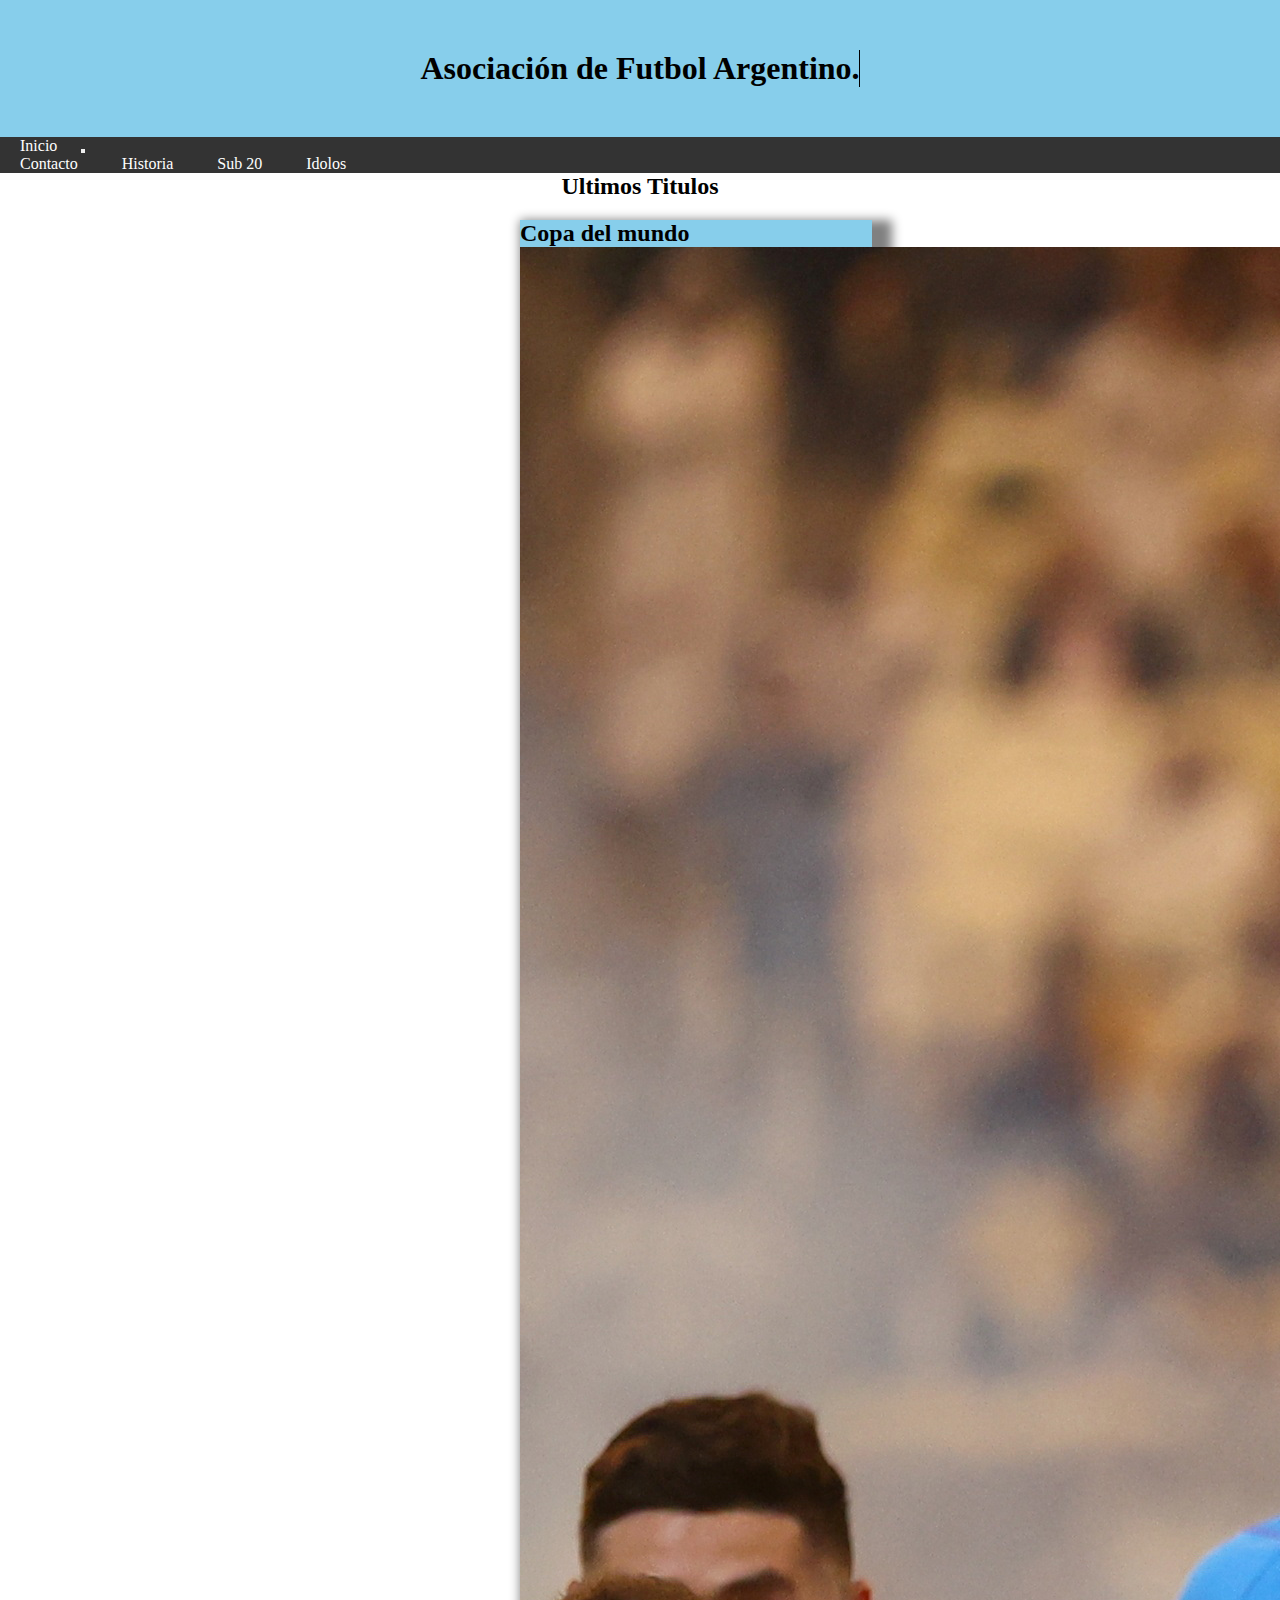
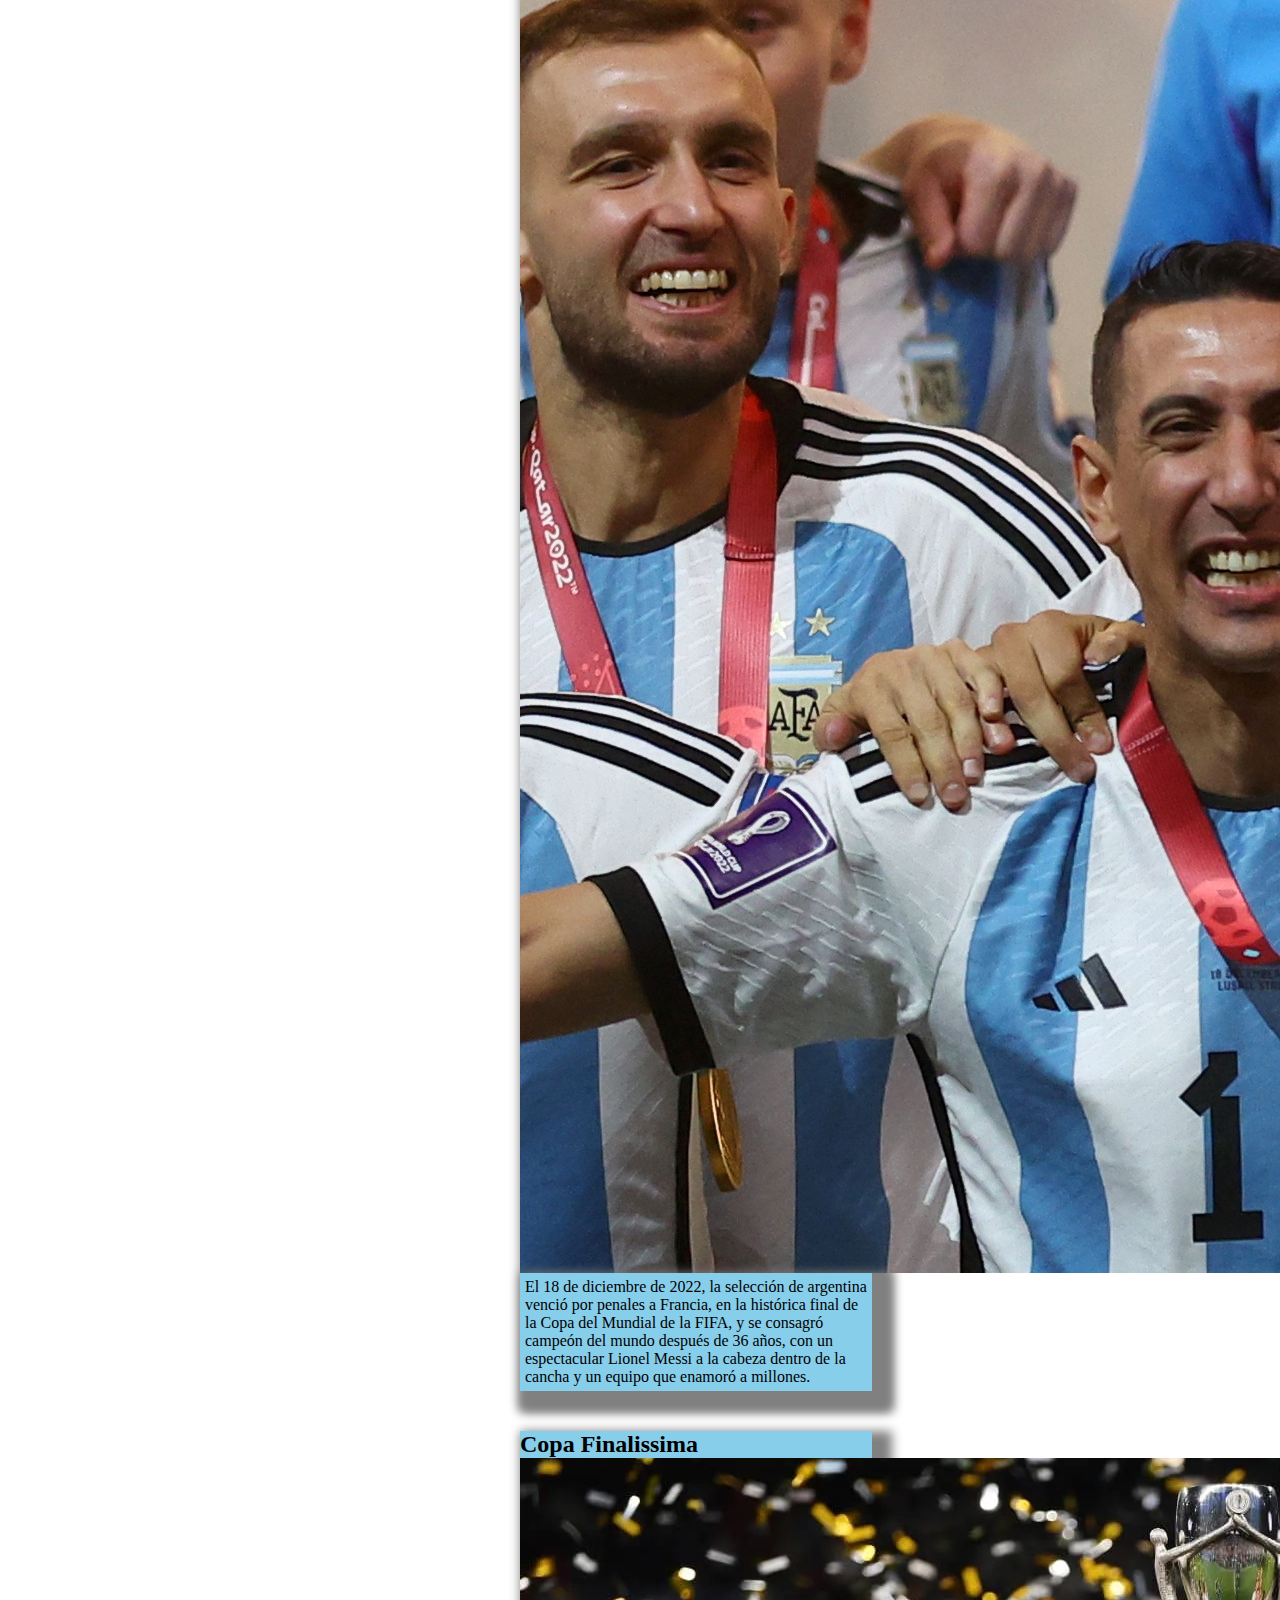
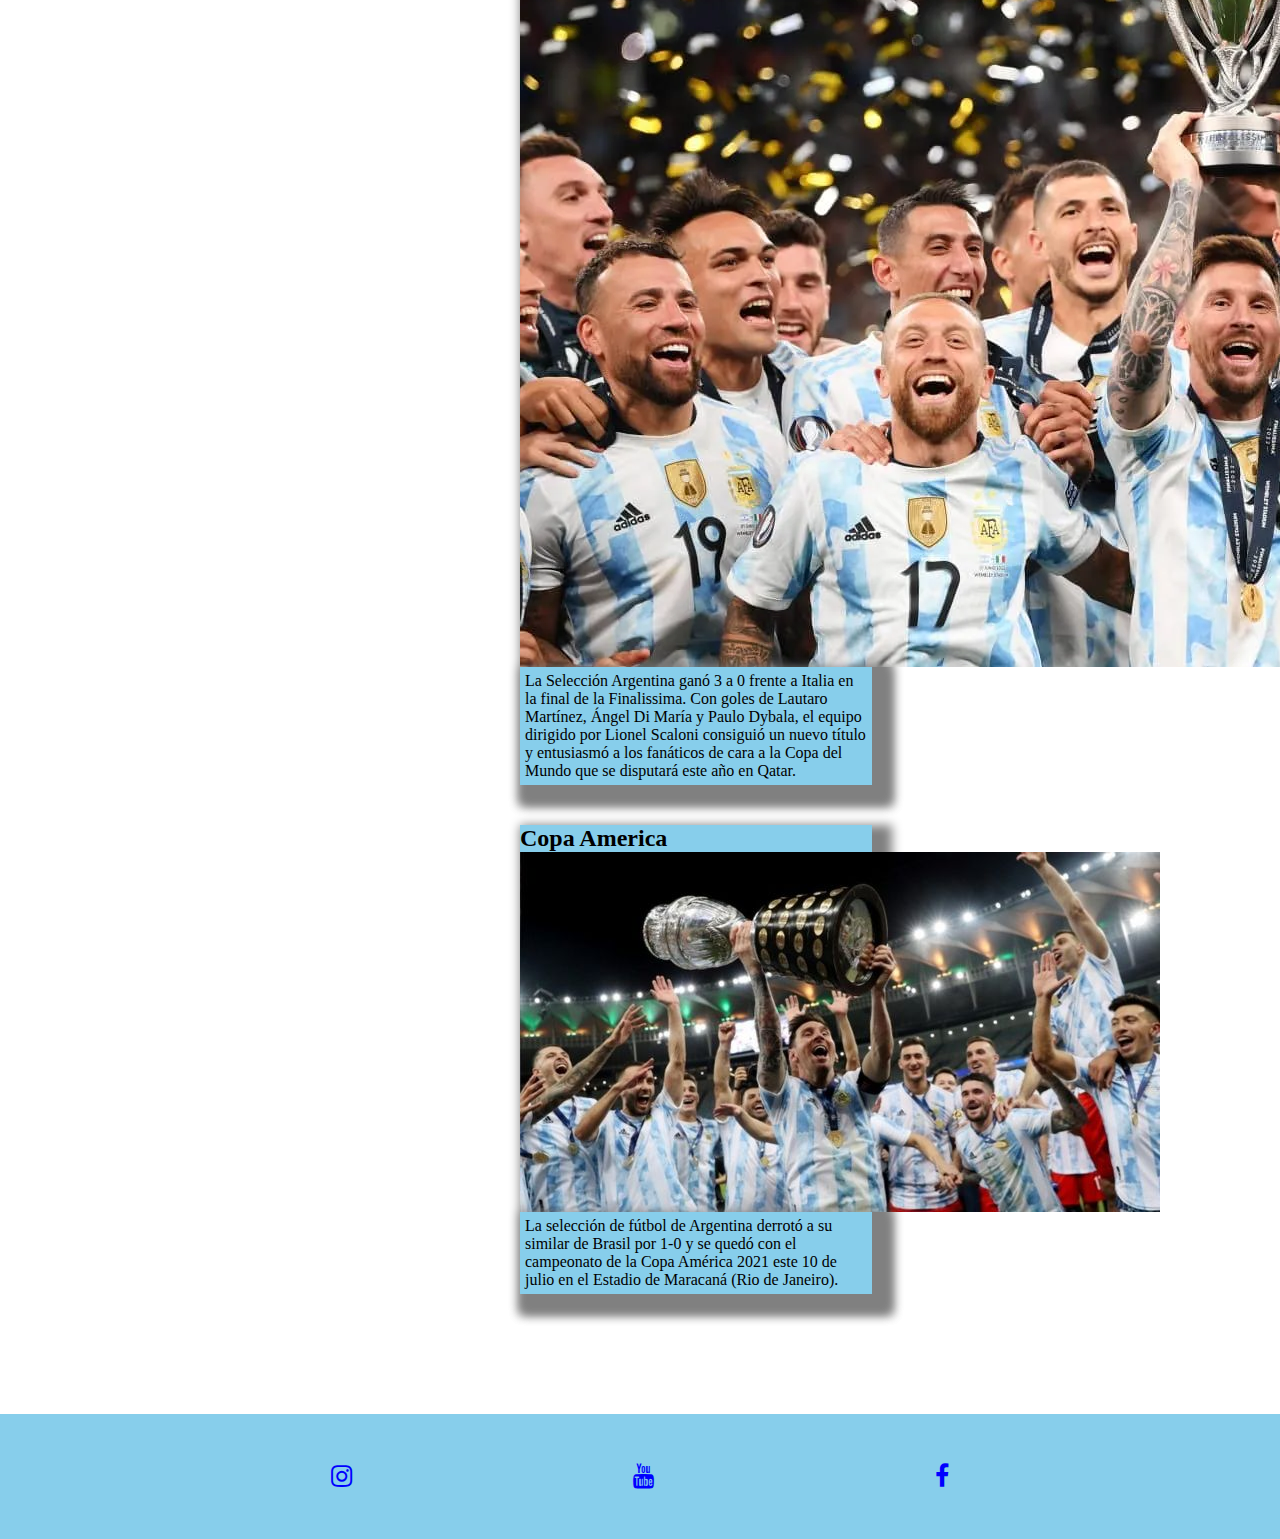
<file: index.html>
<!DOCTYPE html>
<html lang="en">
<head>
    <meta charset="UTF-8">
    <meta name="description" content="La selección de fútbol de Argentina es el equipo formado por jugadores de nacionalidad argentina que representa a dicho país a través de la Asociación del Fútbol Argentino (AFA) ">
    <meta name="keywords" content="Messi, Maradona, Argentina, Campeon ">
    <meta name="viewport" content="width=device-width, initial-scale=1.0">
  <link rel="stylesheet" href="css/style.css">
  <link href="https://cdn.jsdelivr.net/npm/bootstrap@5.3.0-alpha3/dist/css/bootstrap.min.css" rel="stylesheet" integrity="sha384-KK94CHFLLe+nY2dmCWGMq91rCGa5gtU4mk92HdvYe+M/SXH301p5ILy+dN9+nJOZ" crossorigin="anonymous">
  <script src="https://cdn.jsdelivr.net/npm/bootstrap@5.3.0-alpha3/dist/js/bootstrap.bundle.min.js" integrity="sha384-ENjdO4Dr2bkBIFxQpeoTz1HIcje39Wm4jDKdf19U8gI4ddQ3GYNS7NTKfAdVQSZe" crossorigin="anonymous"></script>
    <link rel="shortcut icon" href="img/afa.ico" type="image/x-icon">
    <link rel="stylesheet" href="https://stackpath.bootstrapcdn.com/font-awesome/4.7.0/css/font-awesome.min.css">
  
    <title>Argentina</title>
</head>
<body>
    
<header>
    
    <div class="trans">
    <h1>Asociación de Futbol Argentino.<span>&#160;</span></h1> 
    </div>

</header>
<nav class="navbar navbar-expand-lg bg-#333  ">
    <div class="container-fluid">
      <a class="navbar-brand text-white" href="./index.html">Inicio</a>
      <button class="navbar-toggler" type="button" data-bs-toggle="collapse" data-bs-target="#navbarNavAltMarkup" aria-controls="navbarNavAltMarkup " aria-expanded="false" aria-label="Toggle navigation">
        <span class="navbar-toggler-icon"></span>
      </button>
      <div class="collapse navbar-collapse" id="navbarNavAltMarkup">
        <div class="navbar-nav">
          <a class="nav-link active text-white" aria-current="page" href="./pages/contacto.html">Contacto</a>
          <a class="nav-link text-white"  href="./pages/historia.html">Historia</a>
          <a class="nav-link text-white" href="./pages/sub-20.html">Sub 20</a>
          <a class="nav-link text-white" href="./pages/idolos.html">Idolos</a>
        </div>
      </div>
    </div>
  </nav>


 <h2>Ultimos Titulos</h2>
 <main> 
    <div class="flex">
    <div class="card" style="width: 22rem;  background-color : skyblue;  " >
    <h2>Copa del mundo</h2>       
 <img src="./img/messi,.jpg" class="card-img-top" alt="Argentina campeona">
        <div class="card-body">
          <p class="card-text">El 18 de diciembre de 2022, la selección de argentina venció por penales a Francia, en la histórica final de la Copa del Mundial de la FIFA, y se consagró campeón del mundo después de 36 años, con un espectacular Lionel Messi a la cabeza dentro de la cancha y un equipo que enamoró a millones.</p>
        </div>
      </div>

      <div class="card" style="width: 22rem;  background-color : skyblue">
        <h2>Copa Finalissima</h2>
        <img src="./img/messi-2.jpg" class="card-img-top" alt="Argentina campeona">
        <div class="card-body">
          <p class="card-text">La Selección Argentina ganó 3 a 0 frente a Italia en la final de la Finalissima. Con goles de Lautaro Martínez, Ángel Di María y Paulo Dybala, el equipo dirigido por Lionel Scaloni consiguió un nuevo título y entusiasmó a los fanáticos de cara a la Copa del Mundo que se disputará este año en Qatar.</p>
        </div>
      </div>

      <div class="card" style="width: 22rem; background-color : skyblue"  >
        <h2>Copa America</h2>
        <img src="./img/messi-3.jpg" class="card-img-top" alt="Argentina campeona">
        <div class="card-body">
          <p class="card-text">La selección de fútbol de Argentina derrotó a su similar de Brasil por 1-0 y se quedó con el campeonato de la Copa América 2021 este 10 de julio en el Estadio de Maracaná (Rio de Janeiro).</p>
        </div>
    </div>

    </main> 





<footer>
<section class="button">
<a href="https://www.instagram.com/afa.oficial/?hl=es" class="fa fa-instagram"></a>
<a href="https://www.youtube.com/@LigaProfesional" class="fa fa-youtube"></a>
<a href="https://www.facebook.com/AFASeleccionArgentina/?locale=es_LA" class="fa fa-facebook"></a>
</section>
  </footer>
  




</body>
</html>
</file>
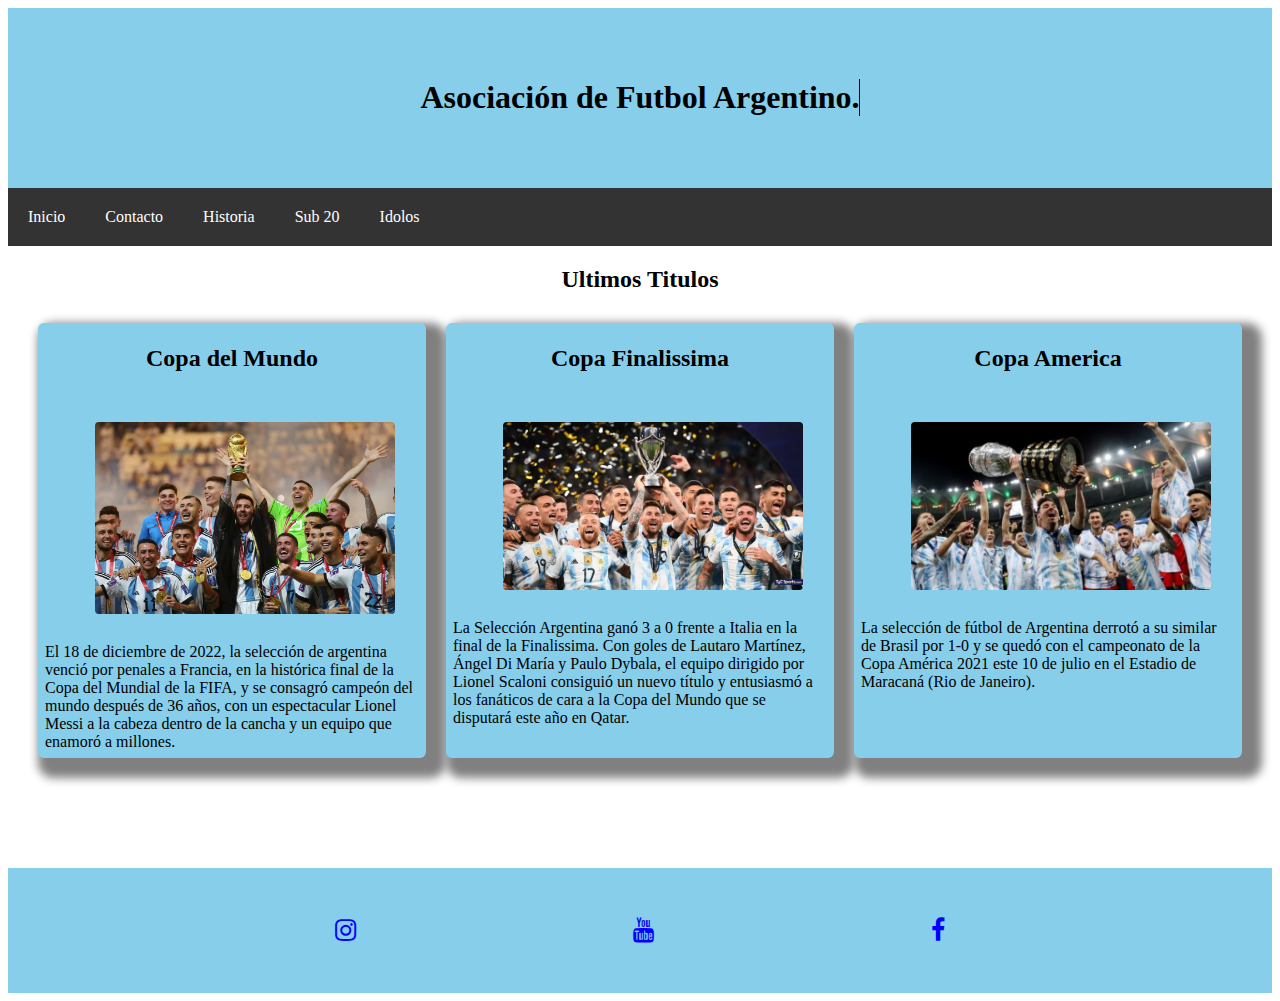
<file: martiiintorres.github.io - copia/index.html>
<!DOCTYPE html>
<html lang="en">
<head>
    <meta charset="UTF-8">
    <meta name="description" content="La selección de fútbol de Argentina es el equipo formado por jugadores de nacionalidad argentina que representa a dicho país a través de la Asociación del Fútbol Argentino (AFA) ">
    <meta name="keywords" content="Messi, Maradona, Argentina, Campeon ">
    <meta name="viewport" content="width=device-width, initial-scale=1.0">
  <link rel="stylesheet" href="css/style.css">
    <link rel="shortcut icon" href="img/afa.ico" type="image/x-icon">
    <link rel="stylesheet" href="https://stackpath.bootstrapcdn.com/font-awesome/4.7.0/css/font-awesome.min.css">
  
    <title>Argentina</title>
</head>
<body>
    
<header>
    
    <div class="trans">
    <h1>Asociación de Futbol Argentino.<span>&#160;</span></h1> 
    </div>

</header>
<nav>
    <a href="./index.html">Inicio</a>
    <a href="./pages/contacto.html"> Contacto</a>
    <a href="./pages/historia.html"> Historia</a> 
    <a href="./pages/sub-20.html"> Sub 20</a> 
    <a href="./pages/idolos.html"> Idolos</a> 
</nav>


 <h2>Ultimos Titulos</h2>
 <main> 
<div class="card">
  
<section class="card-hija">
    <h2>Copa del Mundo</h2>  
    <img class="img-index" src="img/messi,.jpg" alt="argentina campeon del mundo">
<p>El 18 de diciembre de 2022, la selección de argentina venció por penales a Francia, en la histórica final de la Copa del Mundial de la FIFA, y se consagró campeón del mundo después de 36 años, con un espectacular Lionel Messi a la cabeza dentro de la cancha y un equipo que enamoró a millones. </p>
</section>


<section class="card-hija">
    <h2>Copa Finalissima</h2>
    <img class="img-index" src="img/messi-2.jpg" alt="argentina campeon de finalissima">
<p>La Selección Argentina ganó 3 a 0 frente a Italia en la final de la Finalissima. Con goles de Lautaro Martínez, Ángel Di María y Paulo Dybala, el equipo dirigido por Lionel Scaloni consiguió un nuevo título y entusiasmó a los fanáticos de cara a la Copa del Mundo que se disputará este año en Qatar.</p>
</section>


<section class="card-hija">
    <h2>Copa America</h2>
    <img class="img-index" src="img/messi-3.jpg" alt="argentina campeon de america">
<p>La selección de fútbol de Argentina derrotó a su similar de Brasil por 1-0 y se quedó con el campeonato de la Copa América 2021 este 10 de julio en el Estadio de Maracaná (Rio de Janeiro).</p>
</section>
</main> 



</div>

<footer>
<section class="button">
<a href="https://www.instagram.com/afa.oficial/?hl=es" class="fa fa-instagram"></a>
<a href="https://www.youtube.com/@LigaProfesional" class="fa fa-youtube"></a>
<a href="https://www.facebook.com/AFASeleccionArgentina/?locale=es_LA" class="fa fa-facebook"></a>
</section>
  </footer>
  




</body>
</html>
</file>
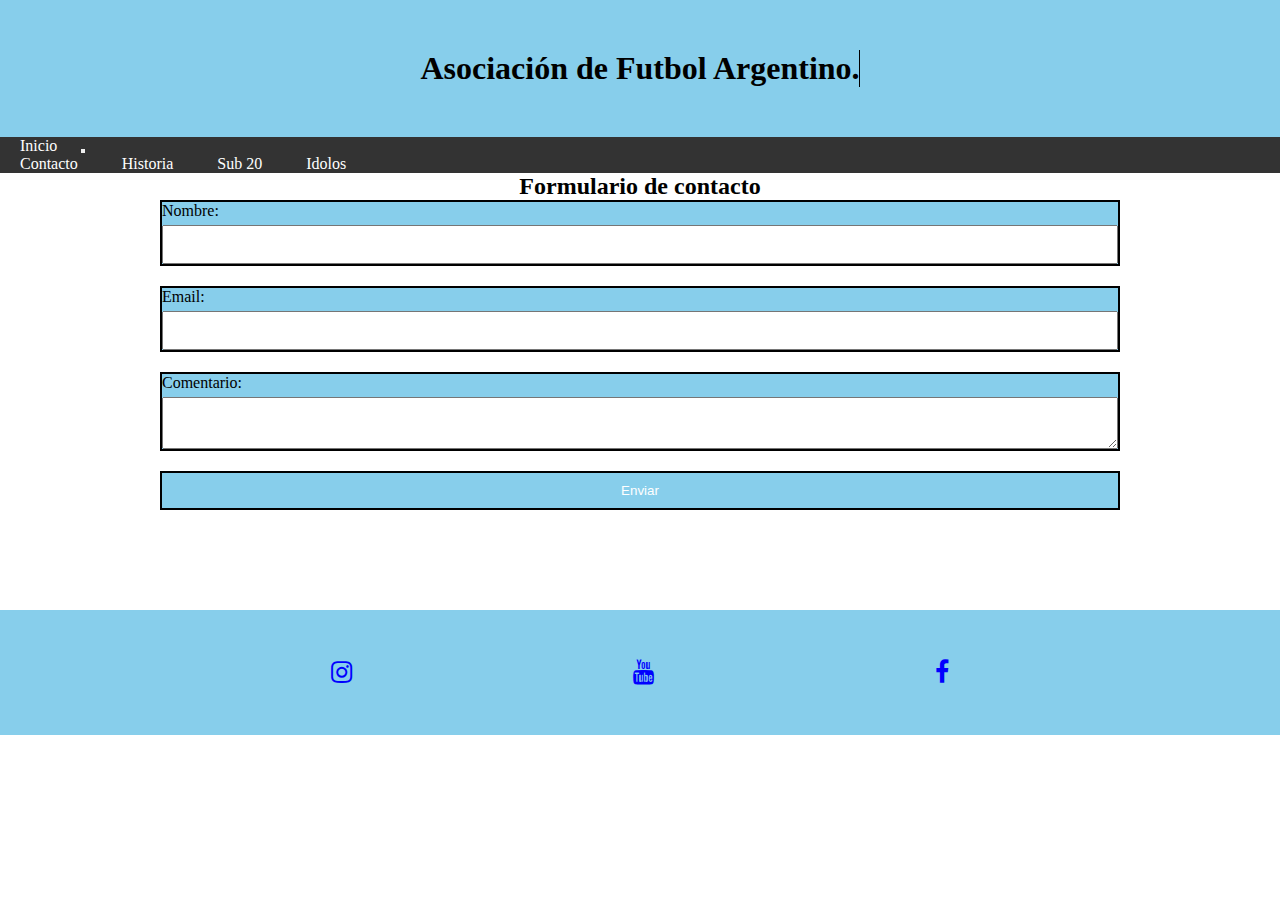
<file: pages/contacto.html>
<!DOCTYPE html>
<html lang="en">
<head>
  <meta charset="UTF-8">
  <meta name="description" content="La selección de fútbol de Argentina es el equipo formado por jugadores de nacionalidad argentina que representa a dicho país a través de la Asociación del Fútbol Argentino (AFA) ">
  <meta name="keywords" content="Messi, Maradona, Argentina, Campeon ">
  <meta name="viewport" content="width=device-width, initial-scale=1.0">
<link rel="stylesheet" href="../css/style.css">
<link href="https://cdn.jsdelivr.net/npm/bootstrap@5.3.0-alpha3/dist/css/bootstrap.min.css" rel="stylesheet" integrity="sha384-KK94CHFLLe+nY2dmCWGMq91rCGa5gtU4mk92HdvYe+M/SXH301p5ILy+dN9+nJOZ" crossorigin="anonymous">
<script src="https://cdn.jsdelivr.net/npm/bootstrap@5.3.0-alpha3/dist/js/bootstrap.bundle.min.js" integrity="sha384-ENjdO4Dr2bkBIFxQpeoTz1HIcje39Wm4jDKdf19U8gI4ddQ3GYNS7NTKfAdVQSZe" crossorigin="anonymous"></script>

  <link rel="shortcut icon" href="img/afa.ico" type="image/x-icon">
  <link rel="stylesheet" href="https://stackpath.bootstrapcdn.com/font-awesome/4.7.0/css/font-awesome.min.css">

    <title>Contacto</title>
</head>
<body>
  <header>
    
    <div class="trans">
    <h1>Asociación de Futbol Argentino.<span>&#160;</span></h1> 
    </div>

</header>
<nav class="navbar navbar-expand-lg bg-#333">
  <div class="container-fluid">
    <a class="navbar-brand text-white" href="../index.html">Inicio</a>
    <button class="navbar-toggler" type="button" data-bs-toggle="collapse" data-bs-target="#navbarNavAltMarkup" aria-controls="navbarNavAltMarkup" aria-expanded="false" aria-label="Toggle navigation">
      <span class="navbar-toggler-icon"></span>
    </button>
    <div class="collapse navbar-collapse" id="navbarNavAltMarkup">
      <div class="navbar-nav">
        <a class="nav-link active text-white" aria-current="page" href="./contacto.html">Contacto</a>
        <a class="nav-link text-white"  href="./historia.html">Historia</a>
        <a class="nav-link text-white" href="./sub-20.html">Sub 20</a>
        <a class="nav-link text-white" href="./idolos.html">Idolos</a>
      </div>
    </div>
  </div>
</nav>

<main>
    <div class="container">
        <h2 class="h2-contacto">Formulario de contacto</h2>
        <form>
          <div class="form-group">
            <label for="nombre">Nombre:</label>
            <input type="text"  >
          </div>
    
          <div class="form-group">
            <label for="email">Email:</label>
            <input type="email" >
          </div>
    
          <div class="form-group">
            <label for="mensaje">Comentario:</label>
            <textarea></textarea>
          </div>
    
          <div class="form-group">
            <input type="submit" value="Enviar">
          </div>
        </form>
      </div>
    </main> 

    <footer>
      <section class="button">
      <a href="https://www.instagram.com/afa.oficial/?hl=es" class="fa fa-instagram"></a>
      <a href="https://www.youtube.com/@LigaProfesional" class="fa fa-youtube"></a>
      <a href="https://www.facebook.com/AFASeleccionArgentina/?locale=es_LA" class="fa fa-facebook"></a>
      </section>
        </footer>
        


</body>
</html>
</file>
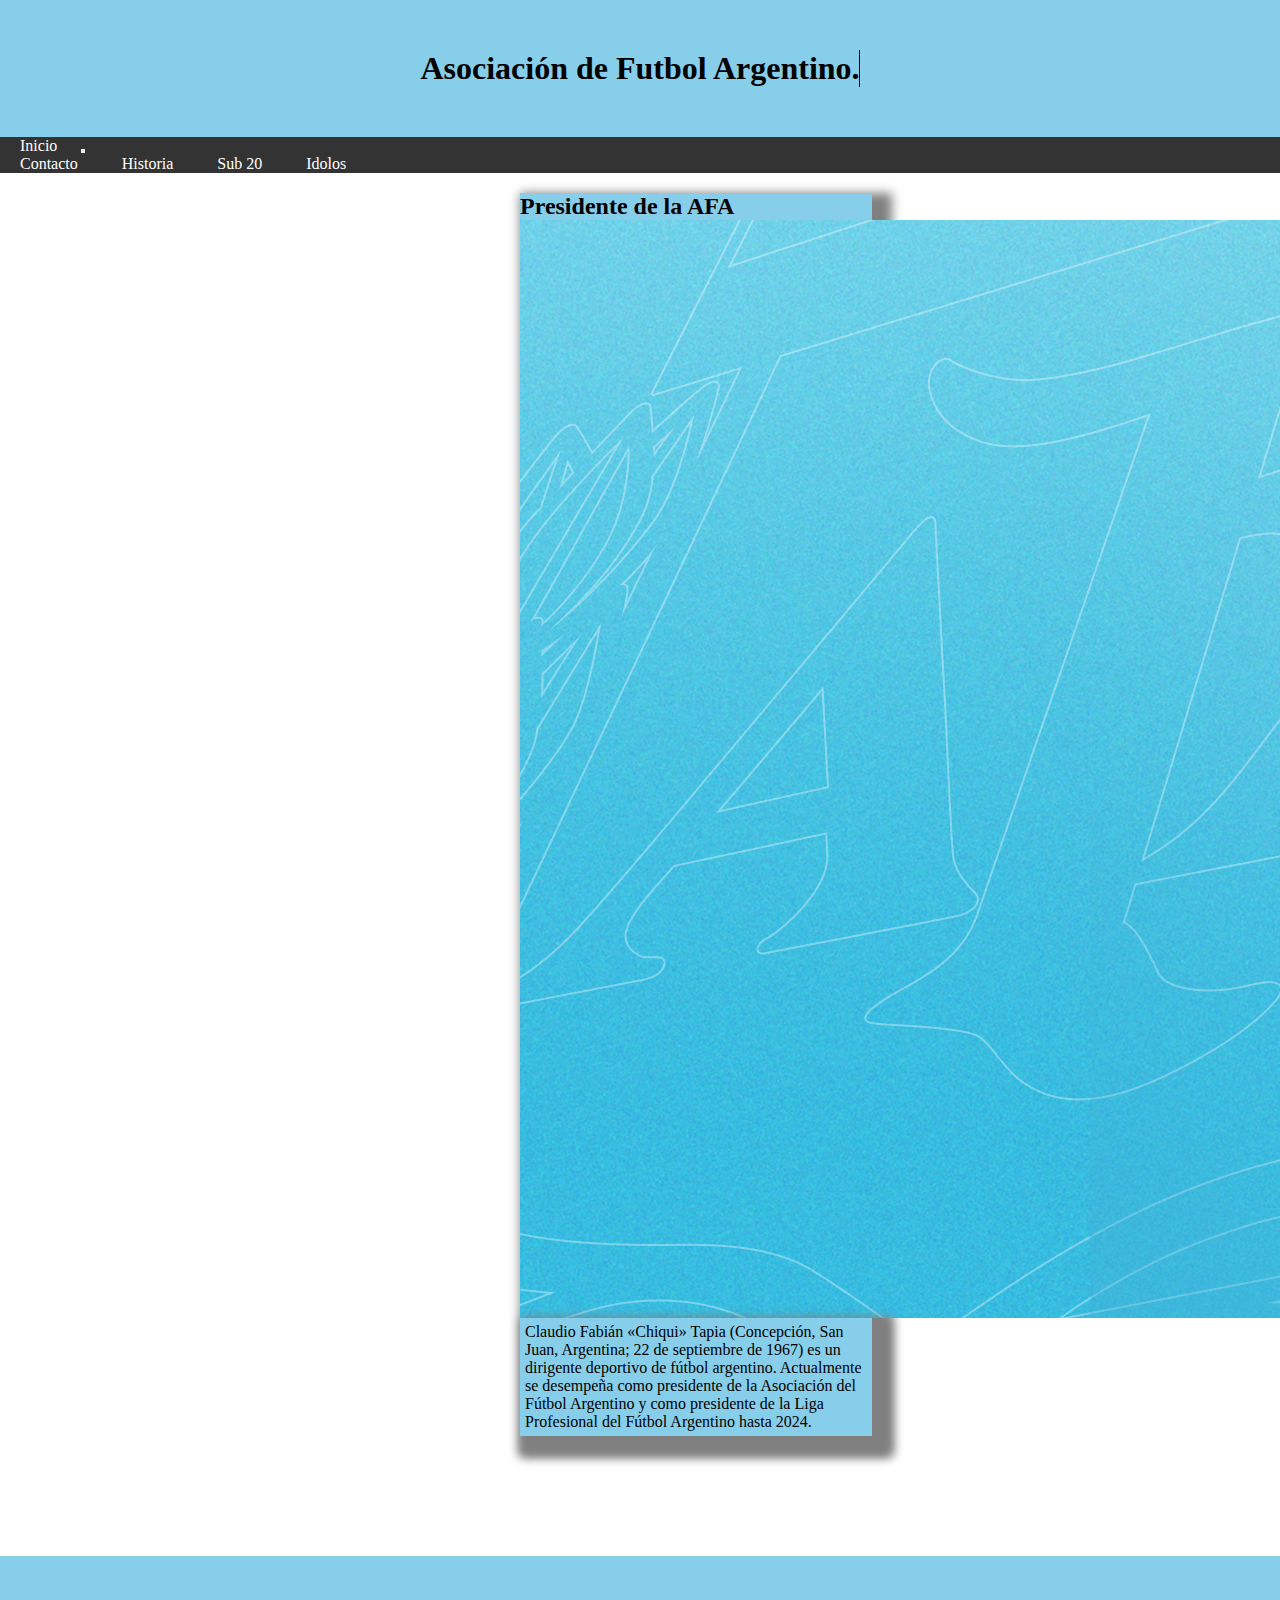
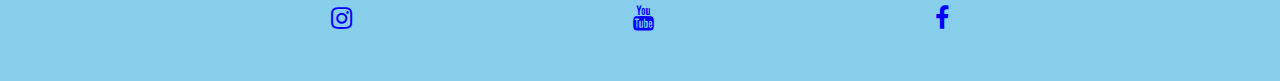
<file: pages/historia.html>
<!DOCTYPE html>
<html lang="en">
<head>
    <meta charset="UTF-8">
    <meta name="description" content="La selección de fútbol de Argentina es el equipo formado por jugadores de nacionalidad argentina que representa a dicho país a través de la Asociación del Fútbol Argentino (AFA) ">
    <meta name="keywords" content="Messi, Maradona, Argentina, Campeon ">
    <meta name="viewport" content="width=device-width, initial-scale=1.0">
    <link rel="stylesheet" href="../css/style.css">
    <link href="https://cdn.jsdelivr.net/npm/bootstrap@5.3.0-alpha3/dist/css/bootstrap.min.css" rel="stylesheet" integrity="sha384-KK94CHFLLe+nY2dmCWGMq91rCGa5gtU4mk92HdvYe+M/SXH301p5ILy+dN9+nJOZ" crossorigin="anonymous">
    <script src="https://cdn.jsdelivr.net/npm/bootstrap@5.3.0-alpha3/dist/js/bootstrap.bundle.min.js" integrity="sha384-ENjdO4Dr2bkBIFxQpeoTz1HIcje39Wm4jDKdf19U8gI4ddQ3GYNS7NTKfAdVQSZe" crossorigin="anonymous"></script>
  
    <link rel="shortcut icon" href="../img/afa.ico" type="image/x-icon">
    <link rel="stylesheet" href="https://stackpath.bootstrapcdn.com/font-awesome/4.7.0/css/font-awesome.min.css">

    <title>Historia</title>
</head>
<body>
    <header>
    
        <div class="trans">
        <h1>Asociación de Futbol Argentino.<span>&#160;</span></h1> 
        </div>
    
    </header> 
    <nav class="navbar navbar-expand-lg bg-#333">
      <div class="container-fluid">
        <a class="navbar-brand text-white" href="../index.html">Inicio</a>
        <button class="navbar-toggler" type="button" data-bs-toggle="collapse" data-bs-target="#navbarNavAltMarkup" aria-controls="navbarNavAltMarkup" aria-expanded="false" aria-label="Toggle navigation">
          <span class="navbar-toggler-icon"></span>
        </button>
        <div class="collapse navbar-collapse" id="navbarNavAltMarkup">
          <div class="navbar-nav">
            <a class="nav-link active text-white" aria-current="page" href="./contacto.html">Contacto</a>
            <a class="nav-link text-white"  href="./historia.html">Historia</a>
            <a class="nav-link text-white" href="./sub-20.html">Sub 20</a>
            <a class="nav-link text-white" href="./idolos.html">Idolos</a>
          </div>
        </div>
      </div>
    </nav>



<main>
  <div class="flex">
    <div class="card" style="width: 22rem;  background-color : skyblue;  " >
      <h2>Presidente de la AFA</h2>
      <img src="../img/chiqui.jpg" class="card-img-top" alt="Argentina campeona">
        <div class="card-body">
          <p class="card-text">Claudio Fabián «Chiqui» Tapia (Concepción, San Juan, Argentina; 22 de septiembre de 1967) es un dirigente deportivo de fútbol argentino. Actualmente se desempeña como presidente de la Asociación del Fútbol Argentino y como presidente de la Liga Profesional del Fútbol Argentino hasta 2024.</p>
        </div>
      </div>






</main> 
<footer>
    <section class="button">
    <a href="https://www.instagram.com/afa.oficial/?hl=es" class="fa fa-instagram"></a>
    <a href="https://www.youtube.com/@LigaProfesional" class="fa fa-youtube"></a>
    <a href="https://www.facebook.com/AFASeleccionArgentina/?locale=es_LA" class="fa fa-facebook"></a>
    </section>
      </footer>
      


</body>
</html>
</file>
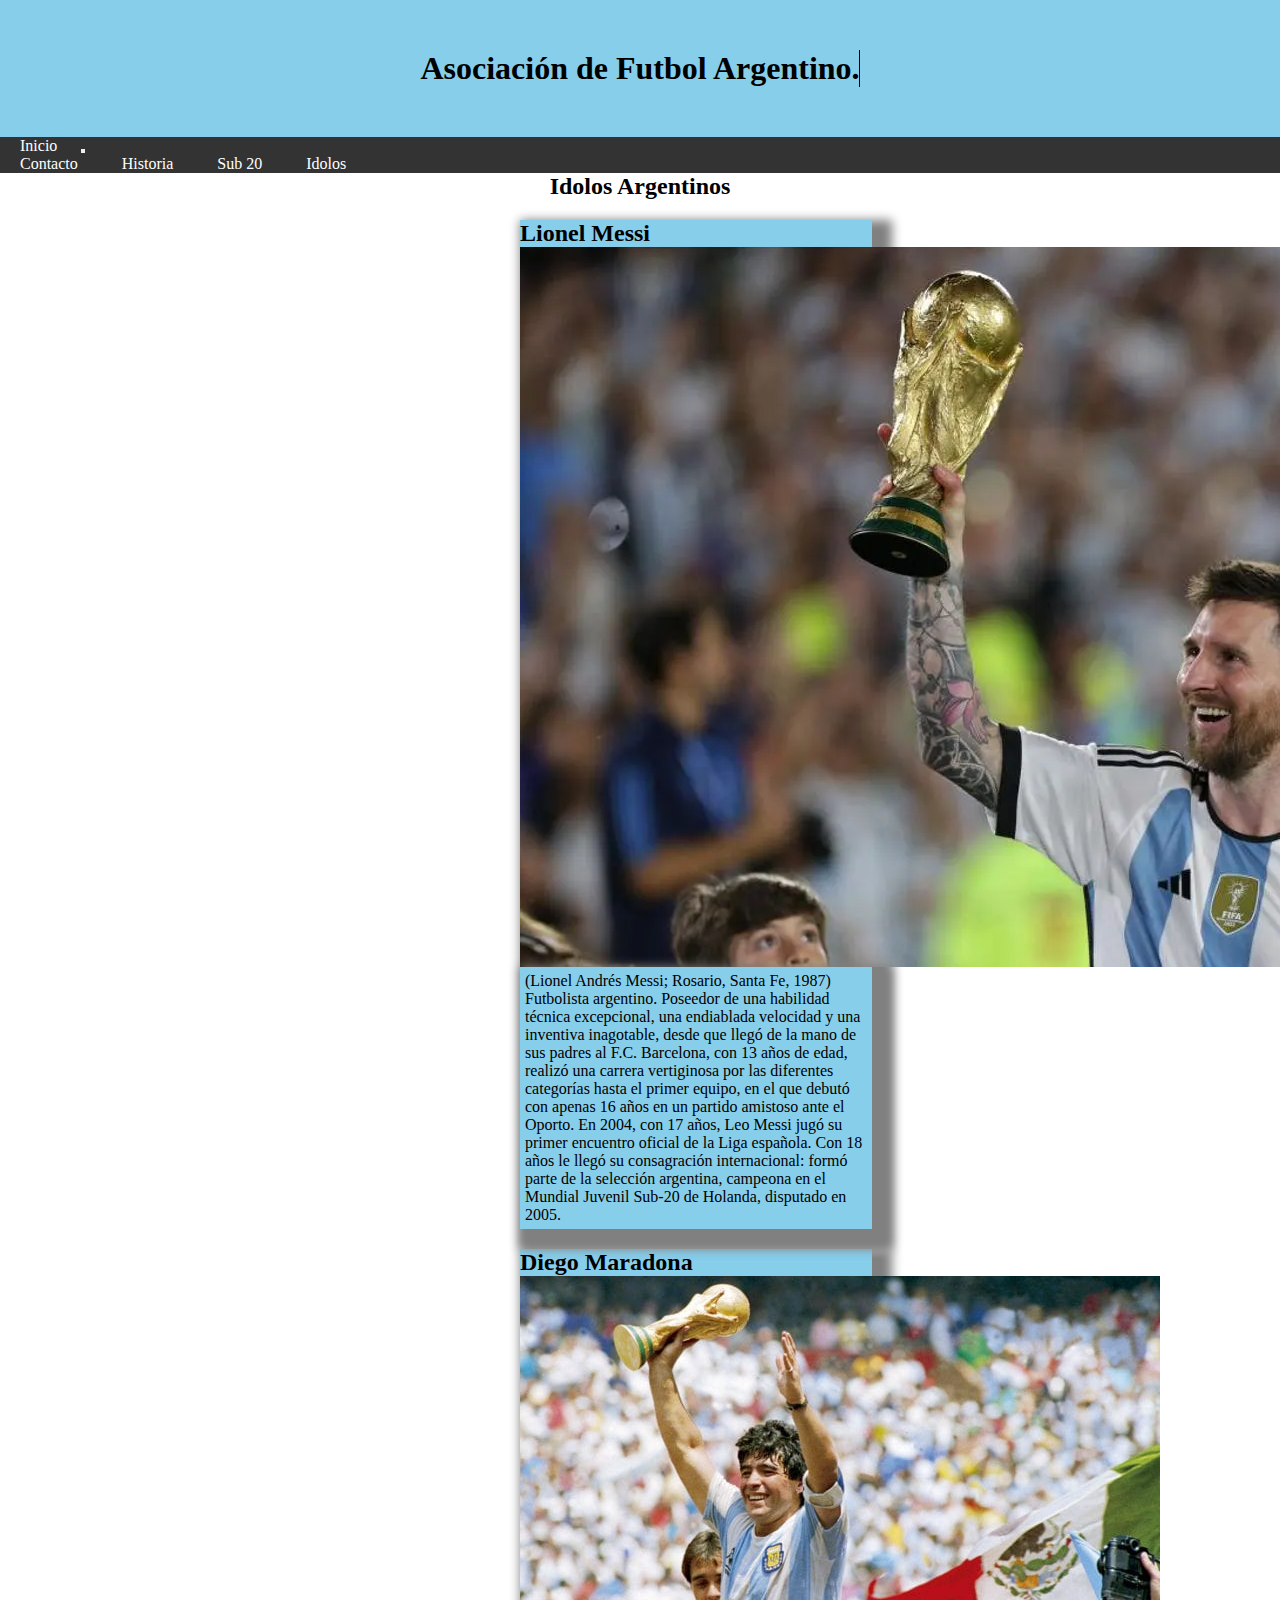
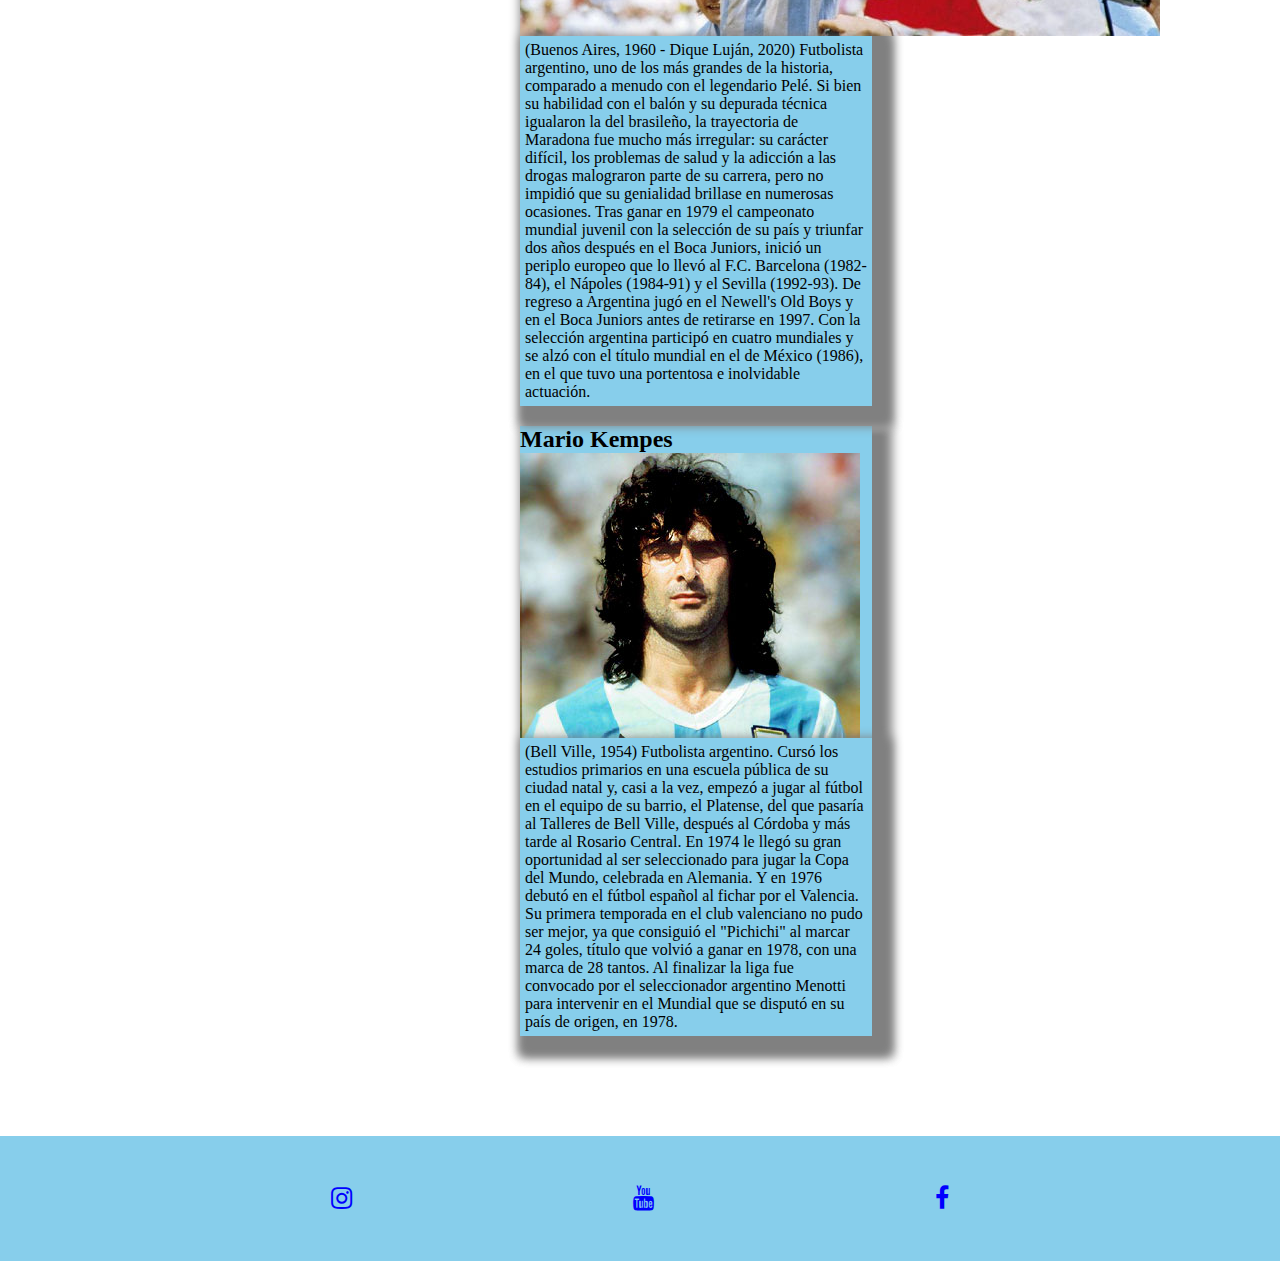
<file: pages/idolos.html>
<!DOCTYPE html>
<html lang="en">
<head>
    <meta charset="UTF-8">
    <meta name="description" content="La selección de fútbol de Argentina es el equipo formado por jugadores de nacionalidad argentina que representa a dicho país a través de la Asociación del Fútbol Argentino (AFA) ">
    <meta name="keywords" content="Messi, Maradona, Argentina, Campeon ">
    <meta name="viewport" content="width=device-width, initial-scale=1.0">
    <link rel="stylesheet" href="../css/style.css">
    <link href="https://cdn.jsdelivr.net/npm/bootstrap@5.3.0-alpha3/dist/css/bootstrap.min.css" rel="stylesheet" integrity="sha384-KK94CHFLLe+nY2dmCWGMq91rCGa5gtU4mk92HdvYe+M/SXH301p5ILy+dN9+nJOZ" crossorigin="anonymous">
    <script src="https://cdn.jsdelivr.net/npm/bootstrap@5.3.0-alpha3/dist/js/bootstrap.bundle.min.js" integrity="sha384-ENjdO4Dr2bkBIFxQpeoTz1HIcje39Wm4jDKdf19U8gI4ddQ3GYNS7NTKfAdVQSZe" crossorigin="anonymous"></script>
  
    <link rel="shortcut icon" href="../img/afa.ico" type="image/x-icon">
    <link rel="stylesheet" href="https://stackpath.bootstrapcdn.com/font-awesome/4.7.0/css/font-awesome.min.css">

    <title>Idolos de Argentina</title>
</head>
<body class="bodyy">

    <header>
    
        <div class="trans">
        <h1>Asociación de Futbol Argentino.<span>&#160;</span></h1> 
        </div>
    
    </header>
    <nav class="navbar navbar-expand-lg bg-#333">
      <div class="container-fluid">
        <a class="navbar-brand text-white" href="../index.html">Inicio</a>
        <button class="navbar-toggler" type="button" data-bs-toggle="collapse" data-bs-target="#navbarNavAltMarkup" aria-controls="navbarNavAltMarkup" aria-expanded="false" aria-label="Toggle navigation">
          <span class="navbar-toggler-icon"></span>
        </button>
        <div class="collapse navbar-collapse" id="navbarNavAltMarkup">
          <div class="navbar-nav">
            <a class="nav-link active text-white" aria-current="page" href="./contacto.html">Contacto</a>
            <a class="nav-link text-white"  href="./historia.html">Historia</a>
            <a class="nav-link text-white" href="./sub-20.html">Sub 20</a>
            <a class="nav-link text-white" href="./idolos.html">Idolos</a>
          </div>
        </div>
      </div>
    </nav>
<main>

<h2>Idolos Argentinos</h2>


<div class="flexx">
    <div class="card" style="width: 22rem;  background-color : skyblue;  " >
                    <h2>Lionel Messi</h2>

        <img src="../img/mesi.jpg" class="card-img-top" alt="Argentina campeona">

        <div class="card-body">

          <p class="card-text">(Lionel Andrés Messi; Rosario, Santa Fe, 1987) Futbolista argentino. Poseedor de una habilidad técnica excepcional, una endiablada velocidad y una inventiva inagotable, desde que llegó de la mano de sus padres al F.C. Barcelona, con 13 años de edad, realizó una carrera vertiginosa por las diferentes categorías hasta el primer equipo, en el que debutó con apenas 16 años en un partido amistoso ante el Oporto. En 2004, con 17 años, Leo Messi jugó su primer encuentro oficial de la Liga española. Con 18 años le llegó su consagración internacional: formó parte de la selección argentina, campeona en el Mundial Juvenil Sub-20 de Holanda, disputado en 2005.</p>
        </div>
      </div>

      <div class="fllexx">

        <div class="card" style="width: 22rem;  background-color : skyblue;  " >
                            <h2>Diego Maradona</h2>

            <img src="../img/maradona.jpg" class="card-img-top" alt="Argentina campeona">
            <div class="card-body">

              <p class="card-text">(Buenos Aires, 1960 - Dique Luján, 2020) Futbolista argentino, uno de los más grandes de la historia, comparado a menudo con el legendario Pelé. Si bien su habilidad con el balón y su depurada técnica igualaron la del brasileño, la trayectoria de Maradona fue mucho más irregular: su carácter difícil, los problemas de salud y la adicción a las drogas malograron parte de su carrera, pero no impidió que su genialidad brillase en numerosas ocasiones. Tras ganar en 1979 el campeonato mundial juvenil con la selección de su país y triunfar dos años después en el Boca Juniors, inició un periplo europeo que lo llevó al F.C. Barcelona (1982-84), el Nápoles (1984-91) y el Sevilla (1992-93). De regreso a Argentina jugó en el Newell's Old Boys y en el Boca Juniors antes de retirarse en 1997. Con la selección argentina participó en cuatro mundiales y se alzó con el título mundial en el de México (1986), en el que tuvo una portentosa e inolvidable actuación.</p>
            </div>
          </div>


          <div class="fflexx">
            <div class="card" style="width: 22rem;  background-color : skyblue;  " >
                <h2>Mario Kempes</h2>
                <img src="../img/kempes.jpg" class="card-img-top" alt="Argentina campeona">
                <div class="card-body">
                    

                  <p class="card-text"> <p class="parrafo">(Bell Ville, 1954) Futbolista argentino. Cursó los estudios primarios en una escuela pública de su ciudad natal y, casi a la vez, empezó a jugar al fútbol en el equipo de su barrio, el Platense, del que pasaría al Talleres de Bell Ville, después al Córdoba y más tarde al Rosario Central. En 1974 le llegó su gran oportunidad al ser seleccionado para jugar la Copa del Mundo, celebrada en Alemania. Y en 1976 debutó en el fútbol español al fichar por el Valencia.

                    Su primera temporada en el club valenciano no pudo ser mejor, ya que consiguió el "Pichichi" al marcar 24 goles, título que volvió a ganar en 1978, con una marca de 28 tantos. Al finalizar la liga fue convocado por el seleccionador argentino Menotti para intervenir en el Mundial que se disputó en su país de origen, en 1978. ​</p>
            </p>
                </div>
              </div>
          
          
</main>


<footer>
    <section class="button">
    <a href="https://www.instagram.com/afa.oficial/?hl=es" class="fa fa-instagram"></a>
    <a href="https://www.youtube.com/@LigaProfesional" class="fa fa-youtube"></a>
    <a href="https://www.facebook.com/AFASeleccionArgentina/?locale=es_LA" class="fa fa-facebook"></a>
    </section>
      </footer>
      


</body>
</html>
</file>
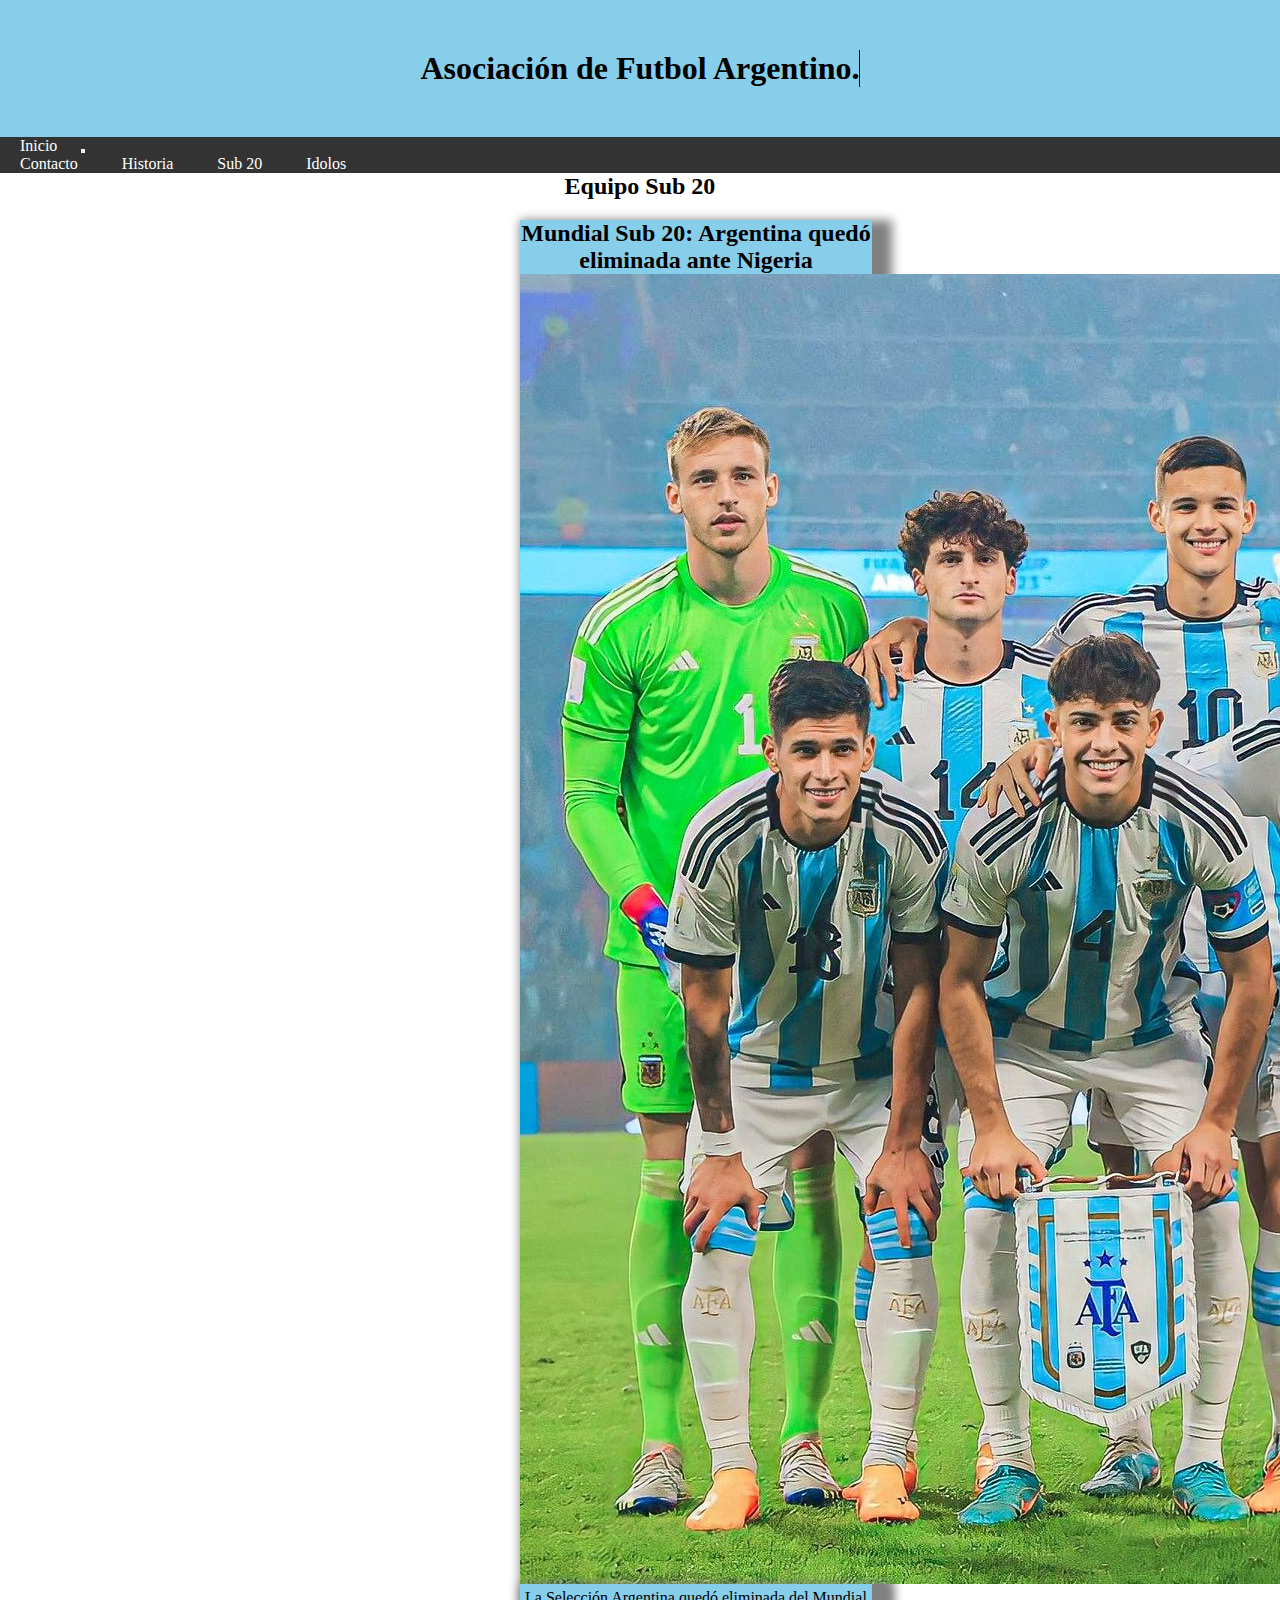
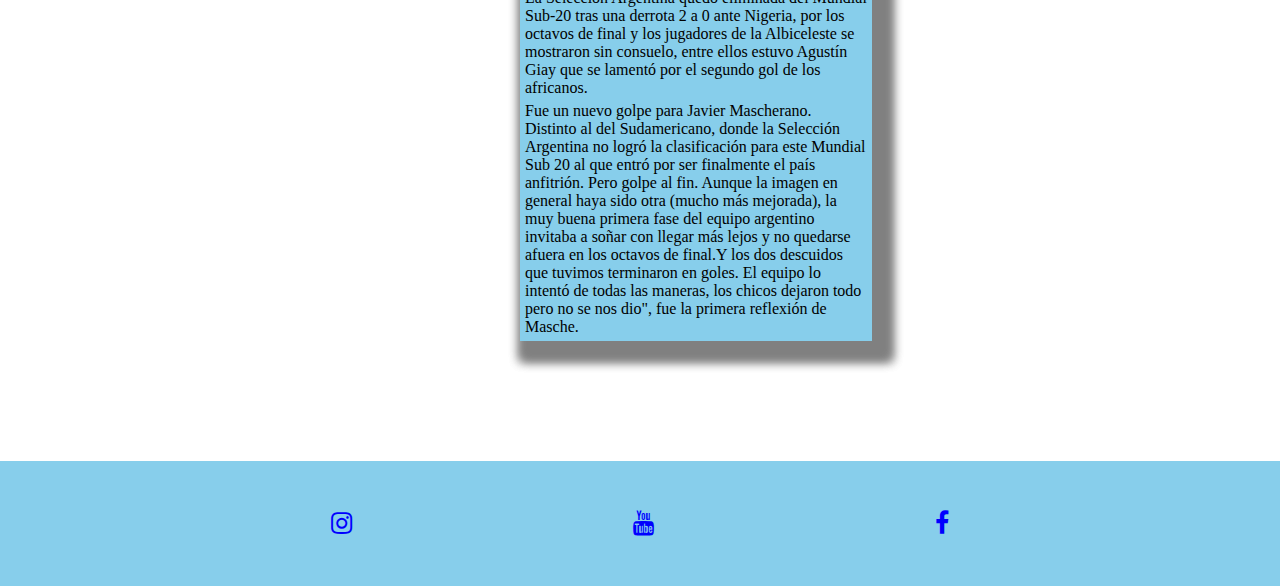
<file: pages/sub-20.html>
<!DOCTYPE html>
<html lang="en">
<head>
    <meta charset="UTF-8">
    <meta name="description" content="La selección de fútbol de Argentina es el equipo formado por jugadores de nacionalidad argentina que representa a dicho país a través de la Asociación del Fútbol Argentino (AFA) ">
    <meta name="keywords" content="Messi, Maradona, Argentina, Campeon ">
    <meta name="viewport" content="width=device-width, initial-scale=1.0">
    <link rel="stylesheet" href="../css/style.css">
     <link href="https://cdn.jsdelivr.net/npm/bootstrap@5.3.0-alpha3/dist/css/bootstrap.min.css" rel="stylesheet" integrity="sha384-KK94CHFLLe+nY2dmCWGMq91rCGa5gtU4mk92HdvYe+M/SXH301p5ILy+dN9+nJOZ" crossorigin="anonymous">
    <script src="https://cdn.jsdelivr.net/npm/bootstrap@5.3.0-alpha3/dist/js/bootstrap.bundle.min.js" integrity="sha384-ENjdO4Dr2bkBIFxQpeoTz1HIcje39Wm4jDKdf19U8gI4ddQ3GYNS7NTKfAdVQSZe" crossorigin="anonymous"></script>
    <link rel="shortcut icon" href="../img/afa.ico" type="image/x-icon">
    <link rel="stylesheet" href="https://stackpath.bootstrapcdn.com/font-awesome/4.7.0/css/font-awesome.min.css">

    <title>Sub 20</title>
</head>
<body>

    <header>
    
        <div class="trans">
        <h1>Asociación de Futbol Argentino.<span>&#160;</span></h1> 
        </div>
    
    </header> 
    <nav class="navbar navbar-expand-lg bg-#333">
      <div class="container-fluid">
        <a class="navbar-brand text-white" href="../index.html">Inicio</a>
        <button class="navbar-toggler" type="button" data-bs-toggle="collapse" data-bs-target="#navbarNavAltMarkup" aria-controls="navbarNavAltMarkup" aria-expanded="false" aria-label="Toggle navigation">
          <span class="navbar-toggler-icon"></span>
        </button>
        <div class="collapse navbar-collapse" id="navbarNavAltMarkup">
          <div class="navbar-nav">
            <a class="nav-link active text-white" aria-current="page" href="./contacto.html">Contacto</a>
            <a class="nav-link text-white"  href="./historia.html">Historia</a>
            <a class="nav-link text-white" href="./sub-20.html">Sub 20</a>
            <a class="nav-link text-white" href="./idolos.html">Idolos</a>
          </div>
        </div>
      </div>
    </nav>

<main>
  <h2>Equipo Sub 20</h2>

  <div class="flex">
    <div class="card" style="width: 22rem;  background-color : skyblue;  " >
      <h2>Mundial Sub 20: Argentina quedó eliminada ante Nigeria</h2>
      <img src="../img/sub-20.jpg" class="card-img-top" alt="Argentina campeona">
      <div class="card-body">
        <p class="card-text">La Selección Argentina quedó eliminada del Mundial Sub-20 tras una derrota 2 a 0 ante Nigeria, por los octavos de final y los jugadores de la Albiceleste se mostraron sin consuelo, entre ellos estuvo Agustín Giay que se lamentó por el segundo gol de los africanos.</p>
        <p class="card-text">Fue un nuevo golpe para Javier Mascherano. Distinto al del Sudamericano, donde la Selección Argentina no logró la clasificación para este Mundial Sub 20 al que entró por ser finalmente el país anfitrión. Pero golpe al fin. Aunque la imagen en general haya sido otra (mucho más mejorada), la muy buena primera fase del equipo argentino invitaba a soñar con llegar más lejos y no quedarse afuera en los octavos de final.Y los dos descuidos que tuvimos terminaron en goles. El equipo lo intentó de todas las maneras, los chicos dejaron todo pero no se nos dio", fue la primera reflexión de Masche.</p>

      </div>
      </div>







 
</main>

<footer>
    <section class="button">
    <a href="https://www.instagram.com/afa.oficial/?hl=es" class="fa fa-instagram"></a>
    <a href="https://www.youtube.com/@LigaProfesional" class="fa fa-youtube"></a>
    <a href="https://www.facebook.com/AFASeleccionArgentina/?locale=es_LA" class="fa fa-facebook"></a>
    </section>
      </footer>
      


</body>
</html>
</file>
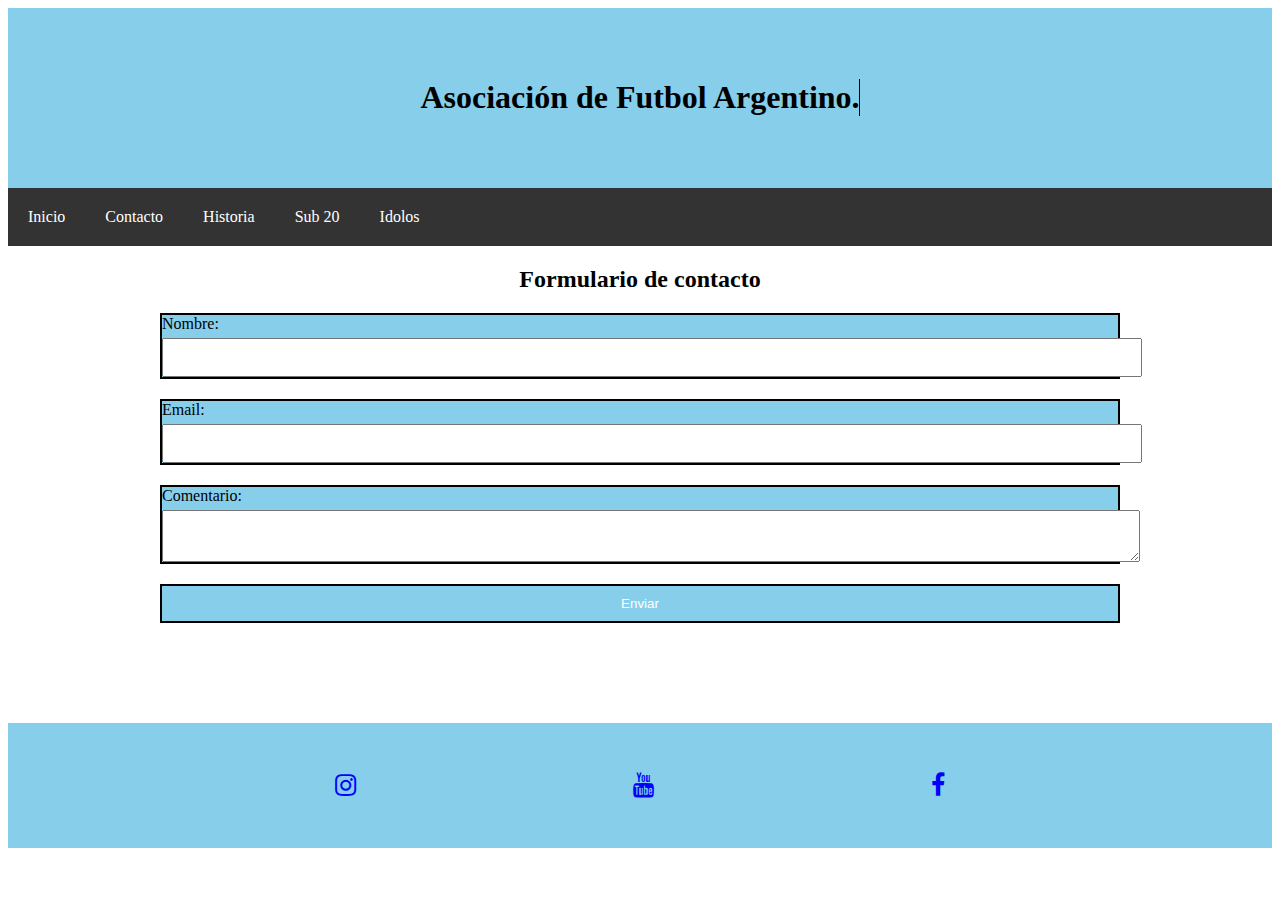
<file: martiiintorres.github.io - copia/pages/contacto.html>
<!DOCTYPE html>
<html lang="en">
<head>
  <meta charset="UTF-8">
  <meta name="description" content="La selección de fútbol de Argentina es el equipo formado por jugadores de nacionalidad argentina que representa a dicho país a través de la Asociación del Fútbol Argentino (AFA) ">
  <meta name="keywords" content="Messi, Maradona, Argentina, Campeon ">
  <meta name="viewport" content="width=device-width, initial-scale=1.0">
<link rel="stylesheet" href="../css/style.css">
  <link rel="shortcut icon" href="img/afa.ico" type="image/x-icon">
  <link rel="stylesheet" href="https://stackpath.bootstrapcdn.com/font-awesome/4.7.0/css/font-awesome.min.css">

    <title>Contacto</title>
</head>
<body>
  <header>
    
    <div class="trans">
    <h1>Asociación de Futbol Argentino.<span>&#160;</span></h1> 
    </div>

</header>  <nav>
  <a href="../index.html">Inicio</a>
  <a href="./contacto.html"> Contacto</a>
  <a href="./historia.html"> Historia</a> 
  <a href="./sub-20.html"> Sub 20</a> 
  <a href="./idolos.html"> Idolos</a> 
</nav>

<main>
    <div class="container">
        <h2 class="h2-contacto">Formulario de contacto</h2>
        <form>
          <div class="form-group">
            <label for="nombre">Nombre:</label>
            <input type="text"  >
          </div>
    
          <div class="form-group">
            <label for="email">Email:</label>
            <input type="email" >
          </div>
    
          <div class="form-group">
            <label for="mensaje">Comentario:</label>
            <textarea></textarea>
          </div>
    
          <div class="form-group">
            <input type="submit" value="Enviar">
          </div>
        </form>
      </div>
    </main> 

    <footer>
      <section class="button">
      <a href="https://www.instagram.com/afa.oficial/?hl=es" class="fa fa-instagram"></a>
      <a href="https://www.youtube.com/@LigaProfesional" class="fa fa-youtube"></a>
      <a href="https://www.facebook.com/AFASeleccionArgentina/?locale=es_LA" class="fa fa-facebook"></a>
      </section>
        </footer>
        


</body>
</html>
</file>
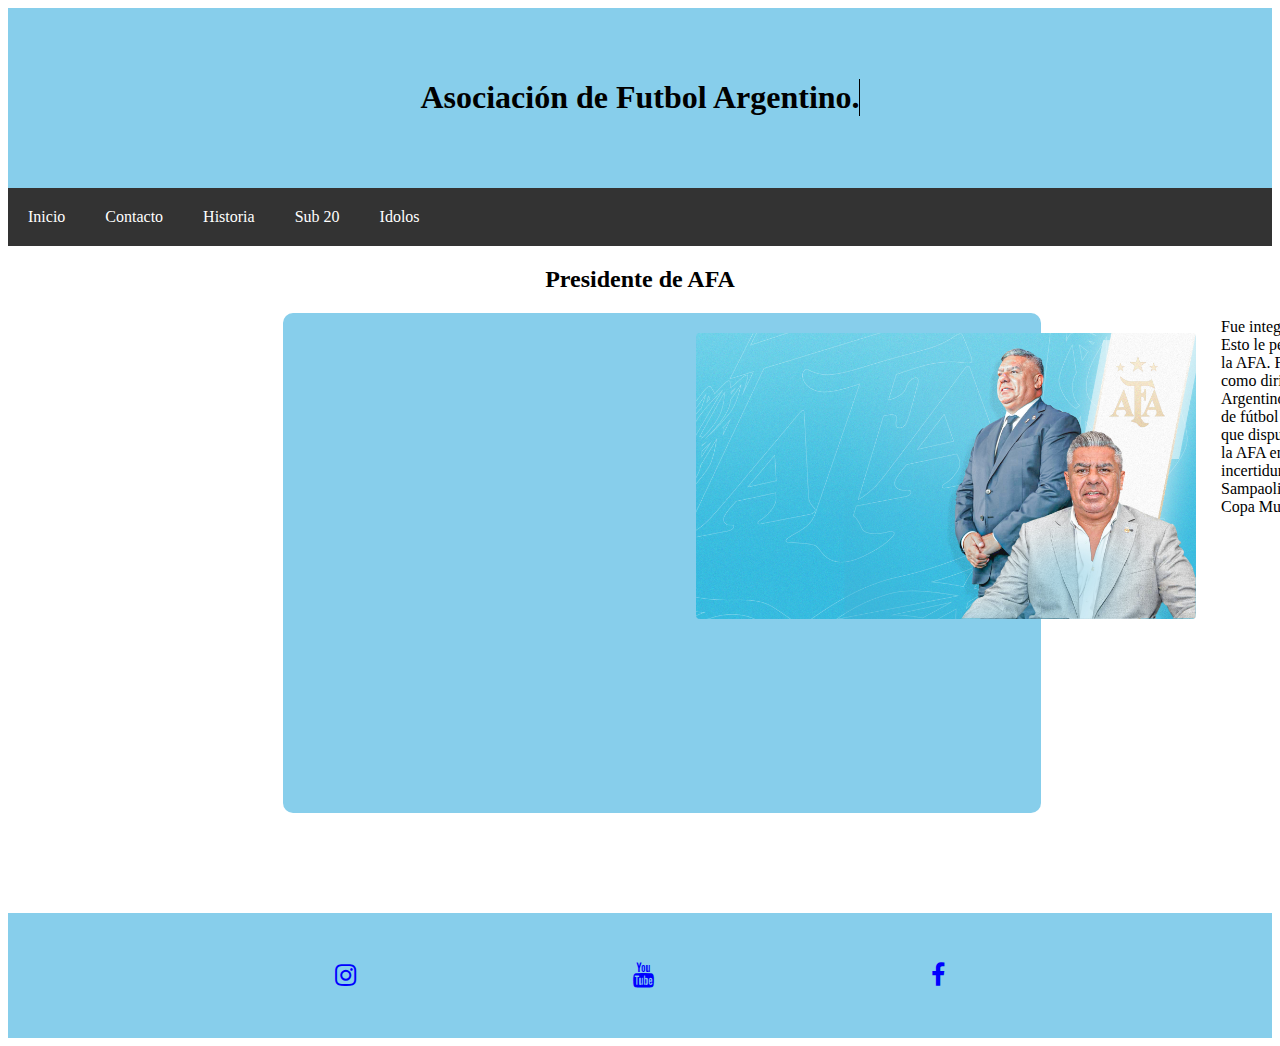
<file: martiiintorres.github.io - copia/pages/historia.html>
<!DOCTYPE html>
<html lang="en">
<head>
    <meta charset="UTF-8">
    <meta name="description" content="La selección de fútbol de Argentina es el equipo formado por jugadores de nacionalidad argentina que representa a dicho país a través de la Asociación del Fútbol Argentino (AFA) ">
    <meta name="keywords" content="Messi, Maradona, Argentina, Campeon ">
    <meta name="viewport" content="width=device-width, initial-scale=1.0">
    <link rel="stylesheet" href="../css/style.css">
    <link rel="shortcut icon" href="../img/afa.ico" type="image/x-icon">
    <link rel="stylesheet" href="https://stackpath.bootstrapcdn.com/font-awesome/4.7.0/css/font-awesome.min.css">

    <title>Historia</title>
</head>
<body>
    <header>
    
        <div class="trans">
        <h1>Asociación de Futbol Argentino.<span>&#160;</span></h1> 
        </div>
    
    </header>    <nav>
        <a href="../index.html">Inicio</a>
        <a href="./contacto.html"> Contacto</a>
        <a href="./historia.html"> Historia</a> 
        <a href="./sub-20.html"> Sub 20</a> 
        <a href="./idolos.html"> Idolos</a> 
    </nav>



<h2>Presidente de AFA</h2>
<main>
<article class="articulo">
    <img class="img-historia" src="../img/chiqui.jpg" alt="chiqui tapia">

    <p class="parrafo">Fue integrante del Comité Ejecutivo de AFA por Primera C. Miembro titular de la mesa divisional de Primera B.

        Esto le permitió transformarse en Miembro del Comité Ejecutivo de AFA y ser nombrado Secretario de Torneos de la AFA.
        
        Fue galardonado como dirigente destacado en los Premios Alumni por la Primera C y en dos ocasiones como dirigente de Primera B.
        
        En 2015 es nombrado Vicepresidente segundo11​ de la Asociación del Fútbol Argentino y se convierte en candidato a Presidente de la Asociación.​ En 2015 acompaña al seleccionado argentino de fútbol a las giras por Estados Unidos, China, Italia y a la Copa América de Chile. En 2016, preside la delegación que disputó la Copa América Centenario en los Estados Unidos.
        
        El 29 de marzo de 2017 es nombrado Presidente de la AFA en una elección con 40 votos a favor y 3 abstenciones
        
        El 10 de abril de 2017, tras varias semanas de incertidumbre, anunció el despido del técnico Edgardo Bauza al frente de la selección.​ Su reemplazante fue Jorge Sampaoli.​
        
        En 2021 la selección salió campeón de la Copa América en Brasil.
        
        El 18 de diciembre de 2022 lograron la Copa Mundial en Catar tras vencer a Francia por penales.​</p>
</article>
</main> 
<footer>
    <section class="button">
    <a href="https://www.instagram.com/afa.oficial/?hl=es" class="fa fa-instagram"></a>
    <a href="https://www.youtube.com/@LigaProfesional" class="fa fa-youtube"></a>
    <a href="https://www.facebook.com/AFASeleccionArgentina/?locale=es_LA" class="fa fa-facebook"></a>
    </section>
      </footer>
      


</body>
</html>
</file>
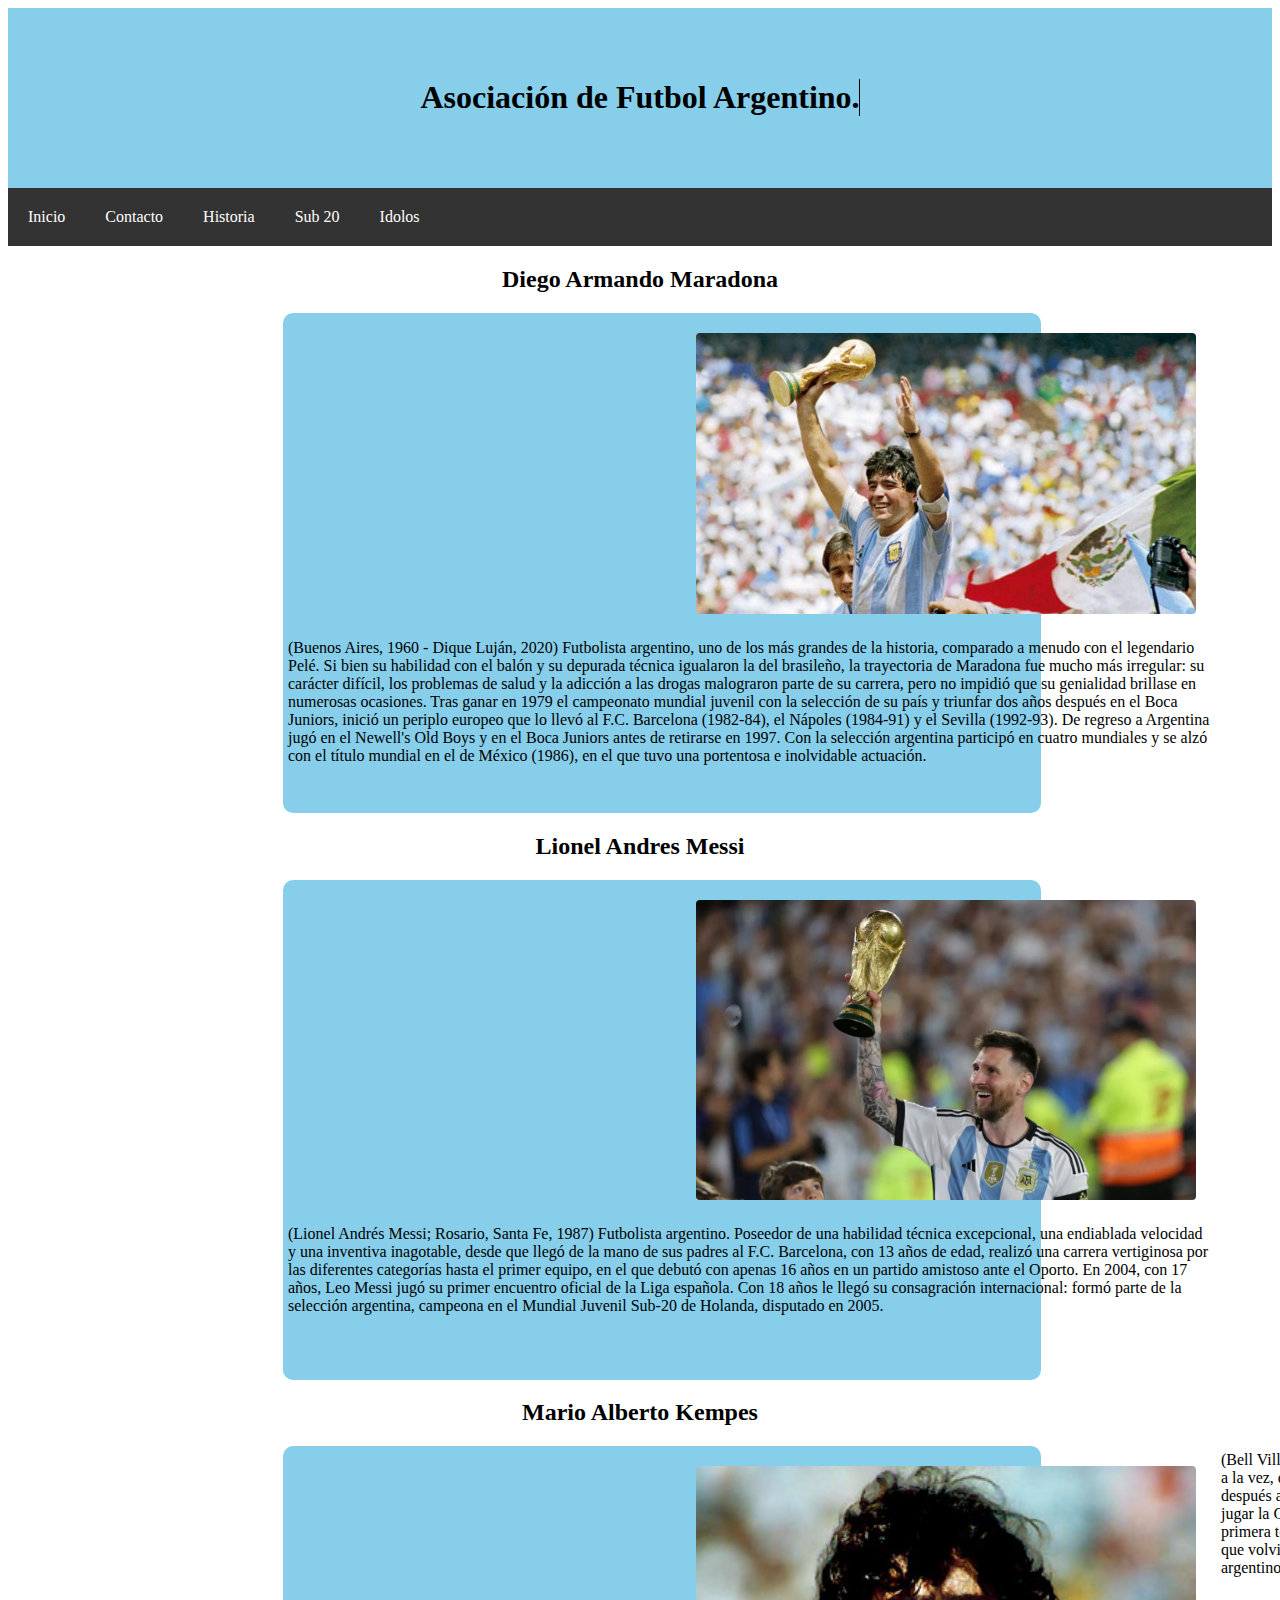
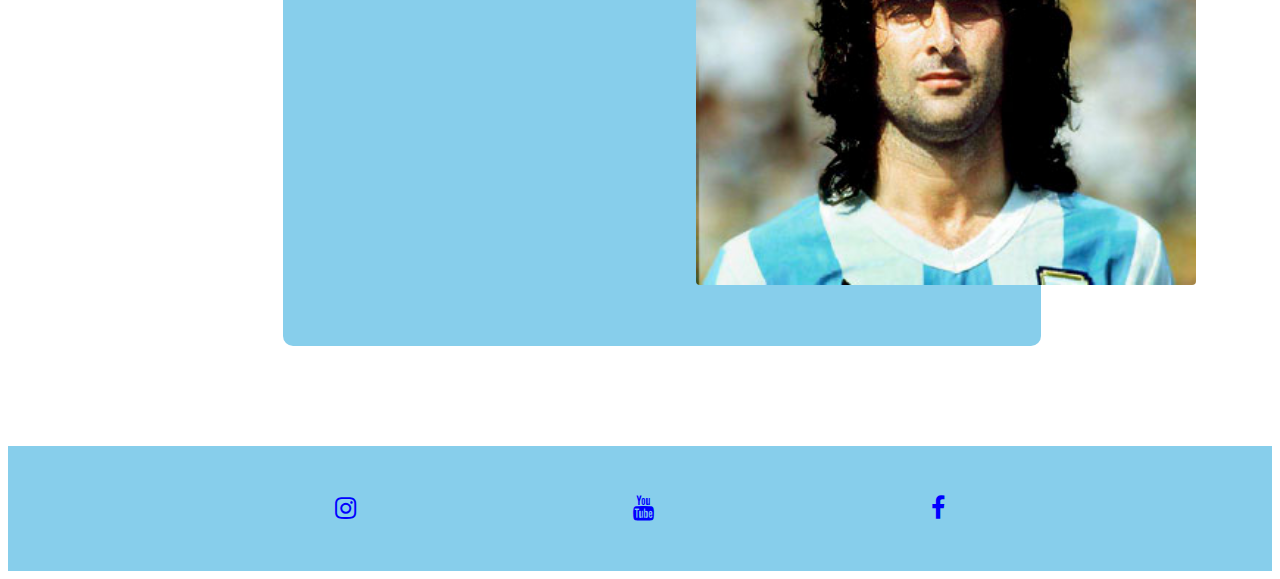
<file: martiiintorres.github.io - copia/pages/idolos.html>
<!DOCTYPE html>
<html lang="en">
<head>
    <meta charset="UTF-8">
    <meta name="description" content="La selección de fútbol de Argentina es el equipo formado por jugadores de nacionalidad argentina que representa a dicho país a través de la Asociación del Fútbol Argentino (AFA) ">
    <meta name="keywords" content="Messi, Maradona, Argentina, Campeon ">
    <meta name="viewport" content="width=device-width, initial-scale=1.0">
    <link rel="stylesheet" href="../css/style.css">
    <link rel="shortcut icon" href="../img/afa.ico" type="image/x-icon">
    <link rel="stylesheet" href="https://stackpath.bootstrapcdn.com/font-awesome/4.7.0/css/font-awesome.min.css">

    <title>Idolos de Argentina</title>
</head>
<body>

    <header>
    
        <div class="trans">
        <h1>Asociación de Futbol Argentino.<span>&#160;</span></h1> 
        </div>
    
    </header>
    <nav>
        <a href="../index.html">Inicio</a>
        <a href="./contacto.html"> Contacto</a>
        <a href="./historia.html"> Historia</a> 
        <a href="./sub-20.html"> Sub 20</a> 
        <a href="./idolos.html"> Idolos</a>  
    </nav>
<main>
<h2>Diego Armando Maradona</h2>

<article class="articulo">
    
    <img class="img-historia" src="../img/maradona.jpg" alt="maradona">

    <p class="parrafo">(Buenos Aires, 1960 - Dique Luján, 2020) Futbolista argentino, uno de los más grandes de la historia, comparado a menudo con el legendario Pelé. Si bien su habilidad con el balón y su depurada técnica igualaron la del brasileño, la trayectoria de Maradona fue mucho más irregular: su carácter difícil, los problemas de salud y la adicción a las drogas malograron parte de su carrera, pero no impidió que su genialidad brillase en numerosas ocasiones. Tras ganar en 1979 el campeonato mundial juvenil con la selección de su país y triunfar dos años después en el Boca Juniors, inició un periplo europeo que lo llevó al F.C. Barcelona (1982-84), el Nápoles (1984-91) y el Sevilla (1992-93). De regreso a Argentina jugó en el Newell's Old Boys y en el Boca Juniors antes de retirarse en 1997. Con la selección argentina participó en cuatro mundiales y se alzó con el título mundial en el de México (1986), en el que tuvo una portentosa e inolvidable actuación.​</p>
</article>
<h2>Lionel Andres Messi</h2>

<article class="articulo">
    
    <img class="img-historia" src="../img/mesi.jpg" alt="messi">

    <p class="parrafo">(Lionel Andrés Messi; Rosario, Santa Fe, 1987) Futbolista argentino. Poseedor de una habilidad técnica excepcional, una endiablada velocidad y una inventiva inagotable, desde que llegó de la mano de sus padres al F.C. Barcelona, con 13 años de edad, realizó una carrera vertiginosa por las diferentes categorías hasta el primer equipo, en el que debutó con apenas 16 años en un partido amistoso ante el Oporto. En 2004, con 17 años, Leo Messi jugó su primer encuentro oficial de la Liga española. Con 18 años le llegó su consagración internacional: formó parte de la selección argentina, campeona en el Mundial Juvenil Sub-20 de Holanda, disputado en 2005.​</p>
</article>

<h2>Mario Alberto Kempes</h2>

<article class="articulo">
    
    <img class="img-historia" src="../img/kempes.jpg" alt="mario kempes">

    <p class="parrafo">(Bell Ville, 1954) Futbolista argentino. Cursó los estudios primarios en una escuela pública de su ciudad natal y, casi a la vez, empezó a jugar al fútbol en el equipo de su barrio, el Platense, del que pasaría al Talleres de Bell Ville, después al Córdoba y más tarde al Rosario Central. En 1974 le llegó su gran oportunidad al ser seleccionado para jugar la Copa del Mundo, celebrada en Alemania. Y en 1976 debutó en el fútbol español al fichar por el Valencia.

        Su primera temporada en el club valenciano no pudo ser mejor, ya que consiguió el "Pichichi" al marcar 24 goles, título que volvió a ganar en 1978, con una marca de 28 tantos. Al finalizar la liga fue convocado por el seleccionador argentino Menotti para intervenir en el Mundial que se disputó en su país de origen, en 1978. ​</p>

</article>
</main>


<footer>
    <section class="button">
    <a href="https://www.instagram.com/afa.oficial/?hl=es" class="fa fa-instagram"></a>
    <a href="https://www.youtube.com/@LigaProfesional" class="fa fa-youtube"></a>
    <a href="https://www.facebook.com/AFASeleccionArgentina/?locale=es_LA" class="fa fa-facebook"></a>
    </section>
      </footer>
      


</body>
</html>
</file>
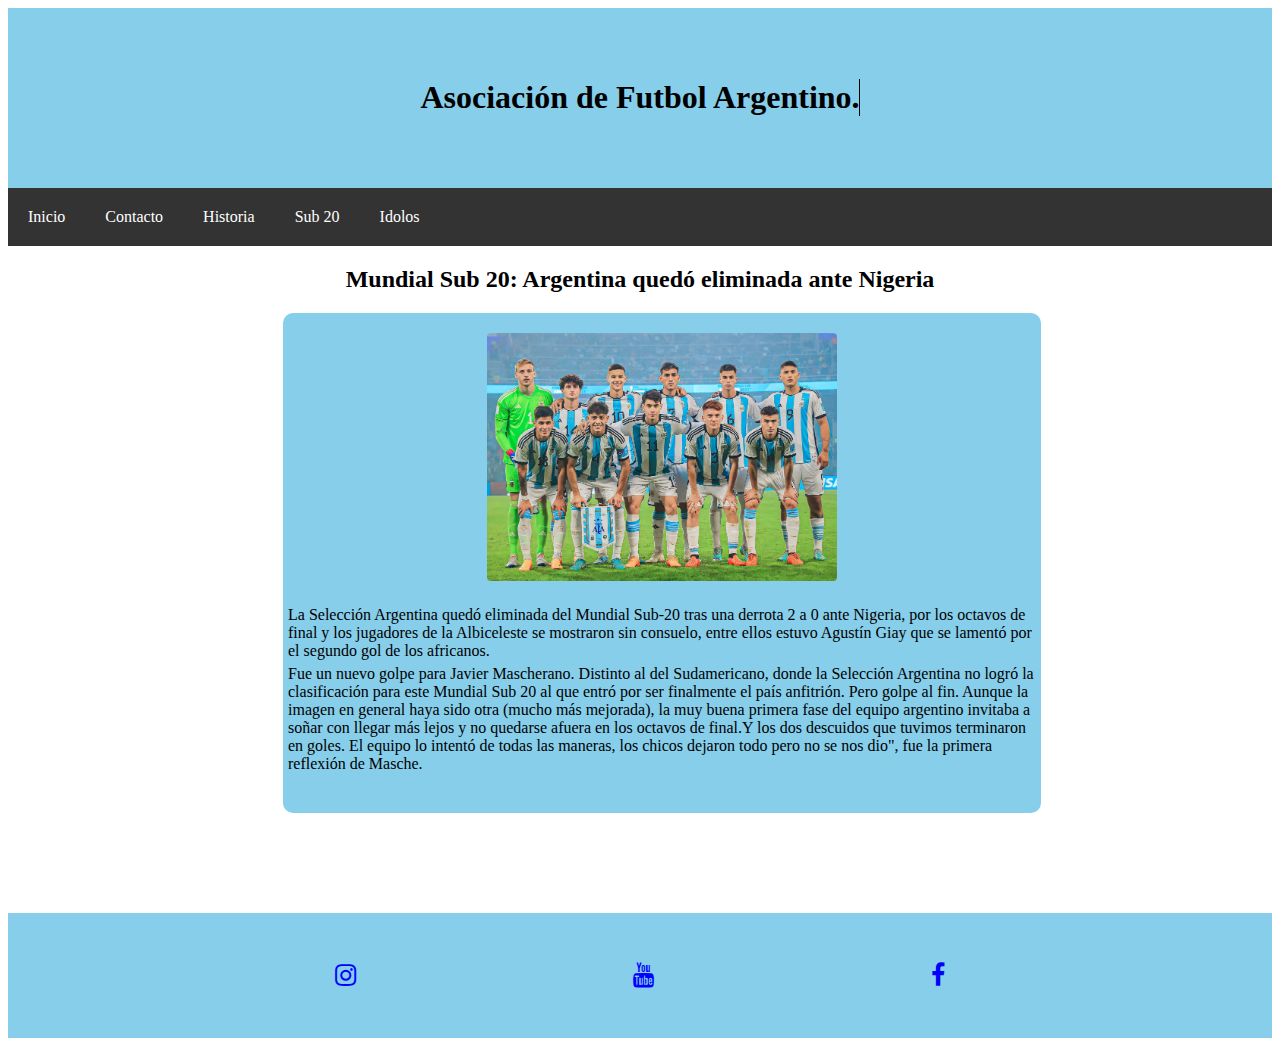
<file: martiiintorres.github.io - copia/pages/sub-20.html>
<!DOCTYPE html>
<html lang="en">
<head>
    <meta charset="UTF-8">
    <meta name="description" content="La selección de fútbol de Argentina es el equipo formado por jugadores de nacionalidad argentina que representa a dicho país a través de la Asociación del Fútbol Argentino (AFA) ">
    <meta name="keywords" content="Messi, Maradona, Argentina, Campeon ">
    <meta name="viewport" content="width=device-width, initial-scale=1.0">
    <link rel="stylesheet" href="../css/style.css">
    <link rel="shortcut icon" href="../img/afa.ico" type="image/x-icon">
    <link rel="stylesheet" href="https://stackpath.bootstrapcdn.com/font-awesome/4.7.0/css/font-awesome.min.css">

    <title>Sub 20</title>
</head>
<body>

    <header>
    
        <div class="trans">
        <h1>Asociación de Futbol Argentino.<span>&#160;</span></h1> 
        </div>
    
    </header>    <nav>
        <a href="../index.html">Inicio</a>
        <a href="./contacto.html"> Contacto</a>
        <a href="./historia.html"> Historia</a> 
        <a href="./sub-20.html"> Sub 20</a> 
        <a href="./idolos.html"> Idolos</a> 
    </nav>

    <h2>Mundial Sub 20: Argentina quedó eliminada ante Nigeria</h2>
<main>
    <article>
        <img class="img-20" src="../img/sub-20.jpg" alt="equipo sub 20">

        <div>
            <p class="parrafo">La Selección Argentina quedó eliminada del Mundial Sub-20 tras una derrota 2 a 0 ante Nigeria, por los octavos de final y los jugadores de la Albiceleste se mostraron sin consuelo, entre ellos estuvo Agustín Giay que se lamentó por el segundo gol de los africanos.</p>

            <p class="parrafo">Fue un nuevo golpe para Javier Mascherano. Distinto al del Sudamericano, donde la Selección Argentina no logró la clasificación para este Mundial Sub 20 al que entró por ser finalmente el país anfitrión. Pero golpe al fin. Aunque la imagen en general haya sido otra (mucho más mejorada), la muy buena primera fase del equipo argentino invitaba a soñar con llegar más lejos y no quedarse afuera en los octavos de final.Y los dos descuidos que tuvimos terminaron en goles. El equipo lo intentó de todas las maneras, los chicos dejaron todo pero no se nos dio", fue la primera reflexión de Masche.</p>
        </div>



    </article>
</main>

<footer>
    <section class="button">
    <a href="https://www.instagram.com/afa.oficial/?hl=es" class="fa fa-instagram"></a>
    <a href="https://www.youtube.com/@LigaProfesional" class="fa fa-youtube"></a>
    <a href="https://www.facebook.com/AFASeleccionArgentina/?locale=es_LA" class="fa fa-facebook"></a>
    </section>
      </footer>
      


</body>
</html>
</file>
<file: css/style.css>
*{
  padding: 0;
margin: 0;
box-sizing: border-box;
}


/*  transicion*/


.card {
  transition: all 0.9s;
}

.card:hover {
  transform: scale(1.1);
}





/* fin */





nav {
  display: flex;
  background-color: #333;
}

nav a {
  padding: 20px;
  color: white;
  text-decoration: none;

}





nav a:hover {
  background-color: white;
  color: black;
}

p{
  margin: 5px;
}

header {
  padding: 50px;
  background-color: skyblue;
  text-align: center;
}








h2 {
  text-align: center;
}

.card {
  display: flex;
  margin: 20px;
  flex-direction: row;
  flex-wrap: wrap;
  box-shadow: 10px 10px 10px 10px gray;

}

.card-body{
  flex-wrap: wrap;
  box-shadow: 10px 10px 10px 10px gray;

}

.card-hija {
  border: solid 2px skyblue;
  margin: 10px;
  background-color: skyblue;
  flex: 1;
  border-radius: 6px;
  box-shadow: 10px 10px 10px 10px gray;
}

.flex{
  display: flex;
  flex-direction: column;
  margin-left: 500px;
}

.flexx{
margin-left: 500px;

}

.flexxx{
  display: flex;
  flex-direction: column;
  flex: 1;
  margin-left: 400px;

}

.flexxx .card{
 justify-content: start;

}

.img-index {
  width: 300px;
  margin-left: 55px;
  margin-top: 30px;
  margin-bottom: 20px;
  border-radius: 4px;
}

form {
  width: 100%;
}

.form-group {
  display: flex;
  flex-direction: column;
  margin-bottom: 20px;
  background-color: skyblue;
  border: solid black 2px;
}

label {
  margin-bottom: 5px;
}

input[type=text],
input[type=email],
textarea {
  width: 100%;
  padding: 10px;
}

input[type=submit] {
  background-color: skyblue;
  color: white;
  border: none;
  padding: 10px 20px;
  cursor: pointer;
}

input[type=submit]:hover {
  background-color: white;
  color: black;
}

.articulo {
  width: 60%;
  display: flex;
  flex-direction: column;
  align-items: center;
  background-color: skyblue;
  margin-top: 10px;
  flex-wrap: wrap;
}

.img-historia {
  width: 500px;
  margin: 20px;
  margin-left: 413px;
  border-radius: 4px;
}

article {
  width: 60%;
  height: 500px;
  display: flex;
  flex-direction: column;
  align-items: center;
  background-color: skyblue;
  margin-left: 275px;
  border-radius: 10px;
}

@media (max-width: 768px) {
  article {
    width: 500px;
        flex-direction: column;
  }

  .img-20 {
    width: 200px;
    margin-left: 0;
  }
}





.img-20 {
  width: 350px;
  margin: 20px;
  border-radius: 4px;
}

.card-hija {
  transition: all 0.9s;
}

.card-hija:hover {
  transform: scale(1.1);
}

.trans {
  margin: auto;
  display: table;
}

h1 {
  float: left;
  position: relative;
}

h1 span {
  position: absolute;
  right: 0;
  width: 0;
  background-color: skyblue;
  border-left: solid #000 1px;
  animation: maquina 5s infinite alternate steps(31);
}

@keyframes maquina {
  from {
    width: 100%;
  }
  to {
    width: 0;
  }
}
footer {
  background-color: skyblue;
  padding: 50px;
  text-align: center;
  margin-top: 100px;
}

.container {
  max-width: 960px;
  margin: 0 auto;
}

.button {
  display: flex;
  justify-content: space-evenly;
}
.button a {
  font-size: 25px;
  text-decoration: none;
  color: blue;
}


@media (max-width: 600px){

  .flex{
    display: flex;
    flex-direction: column;
    margin-left: 0;
  }
  
  .flexx{
    display: flex;
    flex-direction: column;
    margin-left: 0;

  }
  
  .flexxx .card{
    display: flex;
    flex-direction: column;
   width: 100px;
    

  }
}


/* mq */






/* # sourceMappingURL=style.css.map */




/*# sourceMappingURL=style.css.map */
</file>
<file: martiiintorres.github.io - copia/css/style.css>
nav {
  display: flex;
  background-color: #333;
}
nav a {
  padding: 20px;
  color: white;
  text-decoration: none;

}

@media (max-width: 768px) {
  nav {
    width: 500px;
        flex-direction: column;
  }

}



nav a:hover {
  background-color: white;
  color: black;
}

p{
  margin: 5px;
}

header {
  padding: 50px;
  background-color: skyblue;
  text-align: center;
}



@media (max-width: 768px) {
  h1{
    width: 200px;
        flex-direction: column;
  }
}

@media (max-width: 768px) {
  h2{
    width: 200px;
        flex-direction: row;
  }
}




h2 {
  text-align: center;
}

.card {
  display: flex;
  margin: 20px;
  flex-direction: row;
  flex-wrap: wrap;
}

.card-hija {
  border: solid 2px skyblue;
  margin: 10px;
  background-color: skyblue;
  flex: 1;
  border-radius: 6px;
  box-shadow: 10px 10px 10px 10px gray;
}

.img-index {
  width: 300px;
  margin-left: 55px;
  margin-top: 30px;
  margin-bottom: 20px;
  border-radius: 4px;
}

form {
  width: 100%;
}

.form-group {
  display: flex;
  flex-direction: column;
  margin-bottom: 20px;
  background-color: skyblue;
  border: solid black 2px;
}

label {
  margin-bottom: 5px;
}

input[type=text],
input[type=email],
textarea {
  width: 100%;
  padding: 10px;
}

input[type=submit] {
  background-color: skyblue;
  color: white;
  border: none;
  padding: 10px 20px;
  cursor: pointer;
}

input[type=submit]:hover {
  background-color: white;
  color: black;
}

.articulo {
  width: 60%;
  display: flex;
  flex-direction: column;
  align-items: center;
  background-color: skyblue;
  margin-top: 10px;
  flex-wrap: wrap;
}

.img-historia {
  width: 500px;
  margin: 20px;
  margin-left: 413px;
  border-radius: 4px;
}

article {
  width: 60%;
  height: 500px;
  display: flex;
  flex-direction: column;
  align-items: center;
  background-color: skyblue;
  margin-left: 275px;
  border-radius: 10px;
}

@media (max-width: 768px) {
  article {
    width: 500px;
        flex-direction: column;
  }

  .img-20 {
    width: 200px;
    margin-left: 0;
  }
}





.img-20 {
  width: 350px;
  margin: 20px;
  border-radius: 4px;
}

.card-hija {
  transition: all 0.9s;
}

.card-hija:hover {
  transform: scale(1.1);
}

.trans {
  margin: auto;
  display: table;
}

h1 {
  float: left;
  position: relative;
}

h1 span {
  position: absolute;
  right: 0;
  width: 0;
  background-color: skyblue;
  border-left: solid #000 1px;
  animation: maquina 5s infinite alternate steps(31);
}

@keyframes maquina {
  from {
    width: 100%;
  }
  to {
    width: 0;
  }
}
footer {
  background-color: skyblue;
  padding: 50px;
  text-align: center;
  margin-top: 100px;
}

.container {
  max-width: 960px;
  margin: 0 auto;
}

.button {
  display: flex;
  justify-content: space-evenly;
}
.button a {
  font-size: 25px;
  text-decoration: none;
  color: blue;
}


@media (max-width: 600px){
header{
  padding: 10px;
}

nav{
  display: flex;
  flex-direction: column;
}


  h2{
    text-align: start;
  }



.articulo{
  margin-left: 10px;
  font-size: 12px;
}

  .img-historia{width: 300px;
    margin-left: 10px;

  }

  article{
    margin-left: 10px;
    font-size: 12px;

  }

  .img-20{
    width: 300px;
    margin-left: 10px;

  }
}


@media (min-width: 601px) and (max-width: 1024px){

h2{
  text-align: start;
}

  .articulo{
    margin-left: 10px;
    font-size: 12px;
  }


  article{
    margin-left: 10px;
font-size: 11px;
  }

  .img-20{
    width: 300px;
    margin-left: 10px;

  }

}



/*# sourceMappingURL=style.css.map */
</file>
